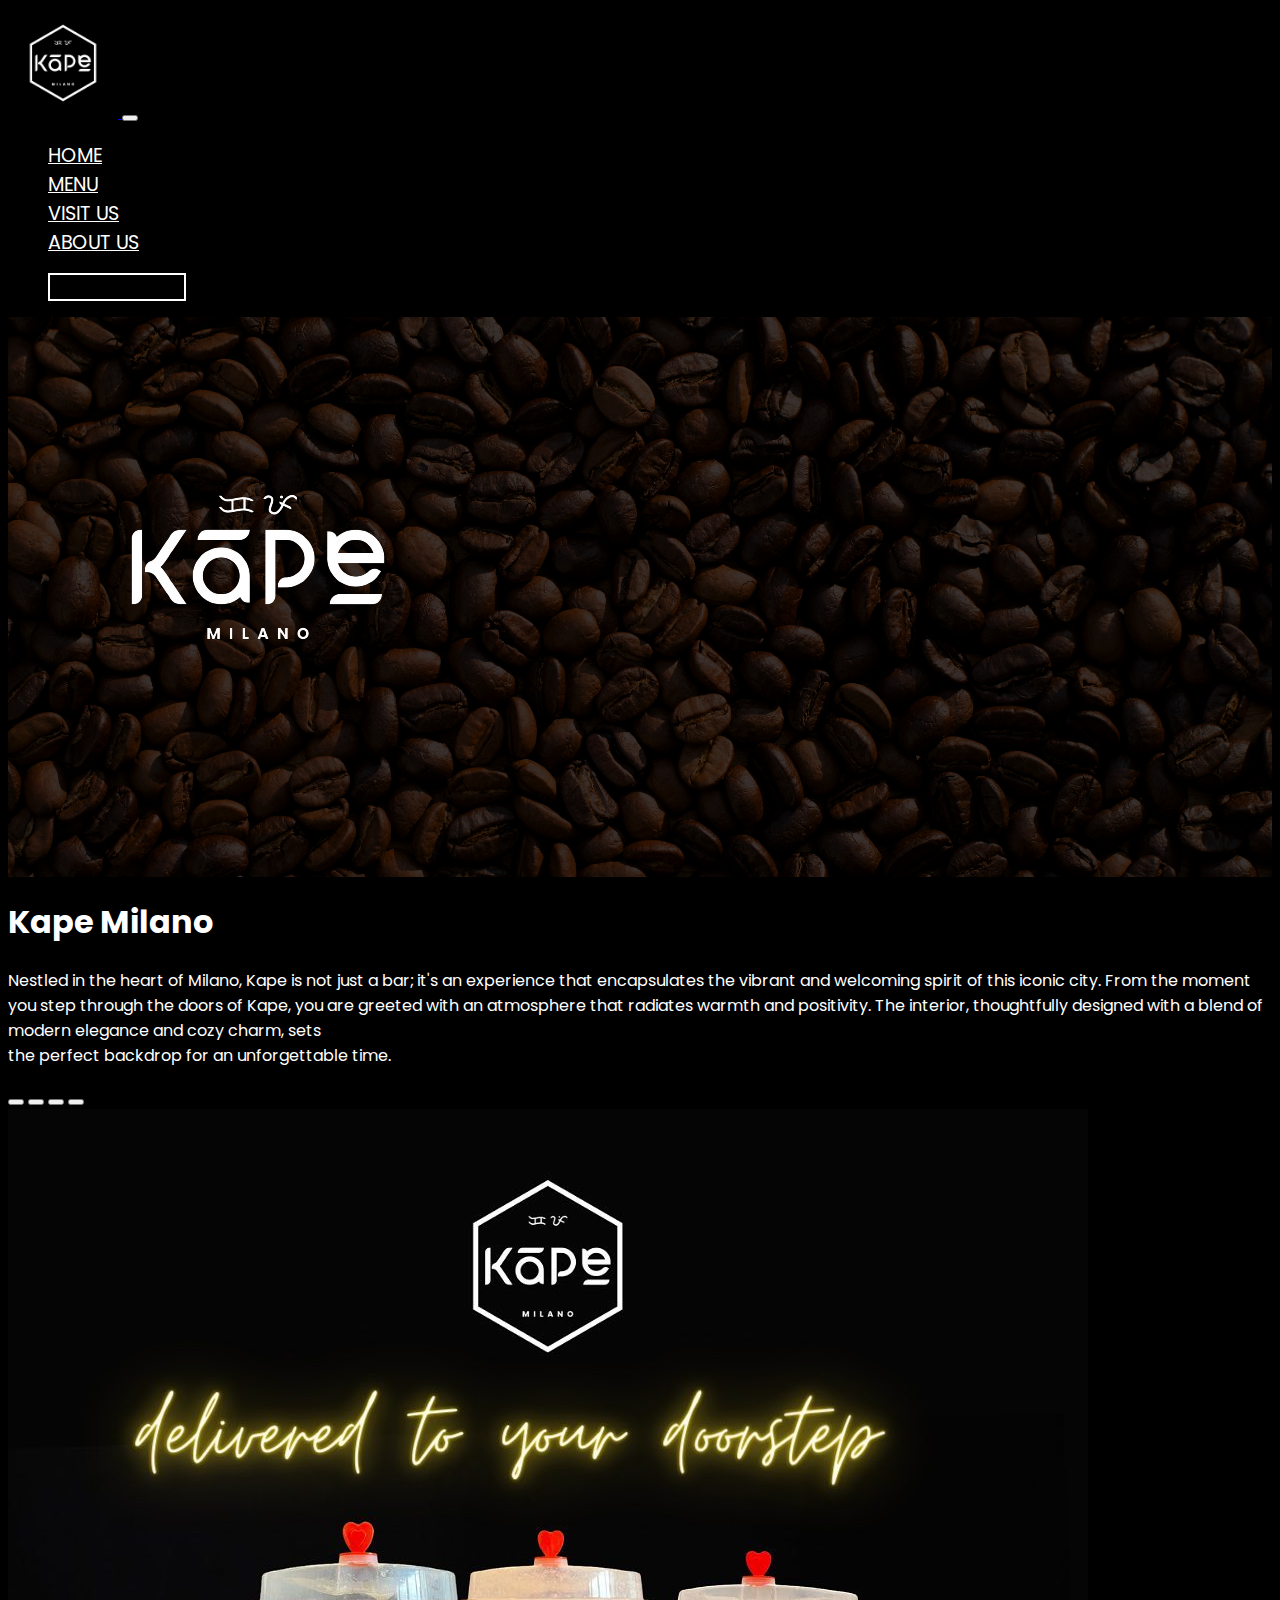
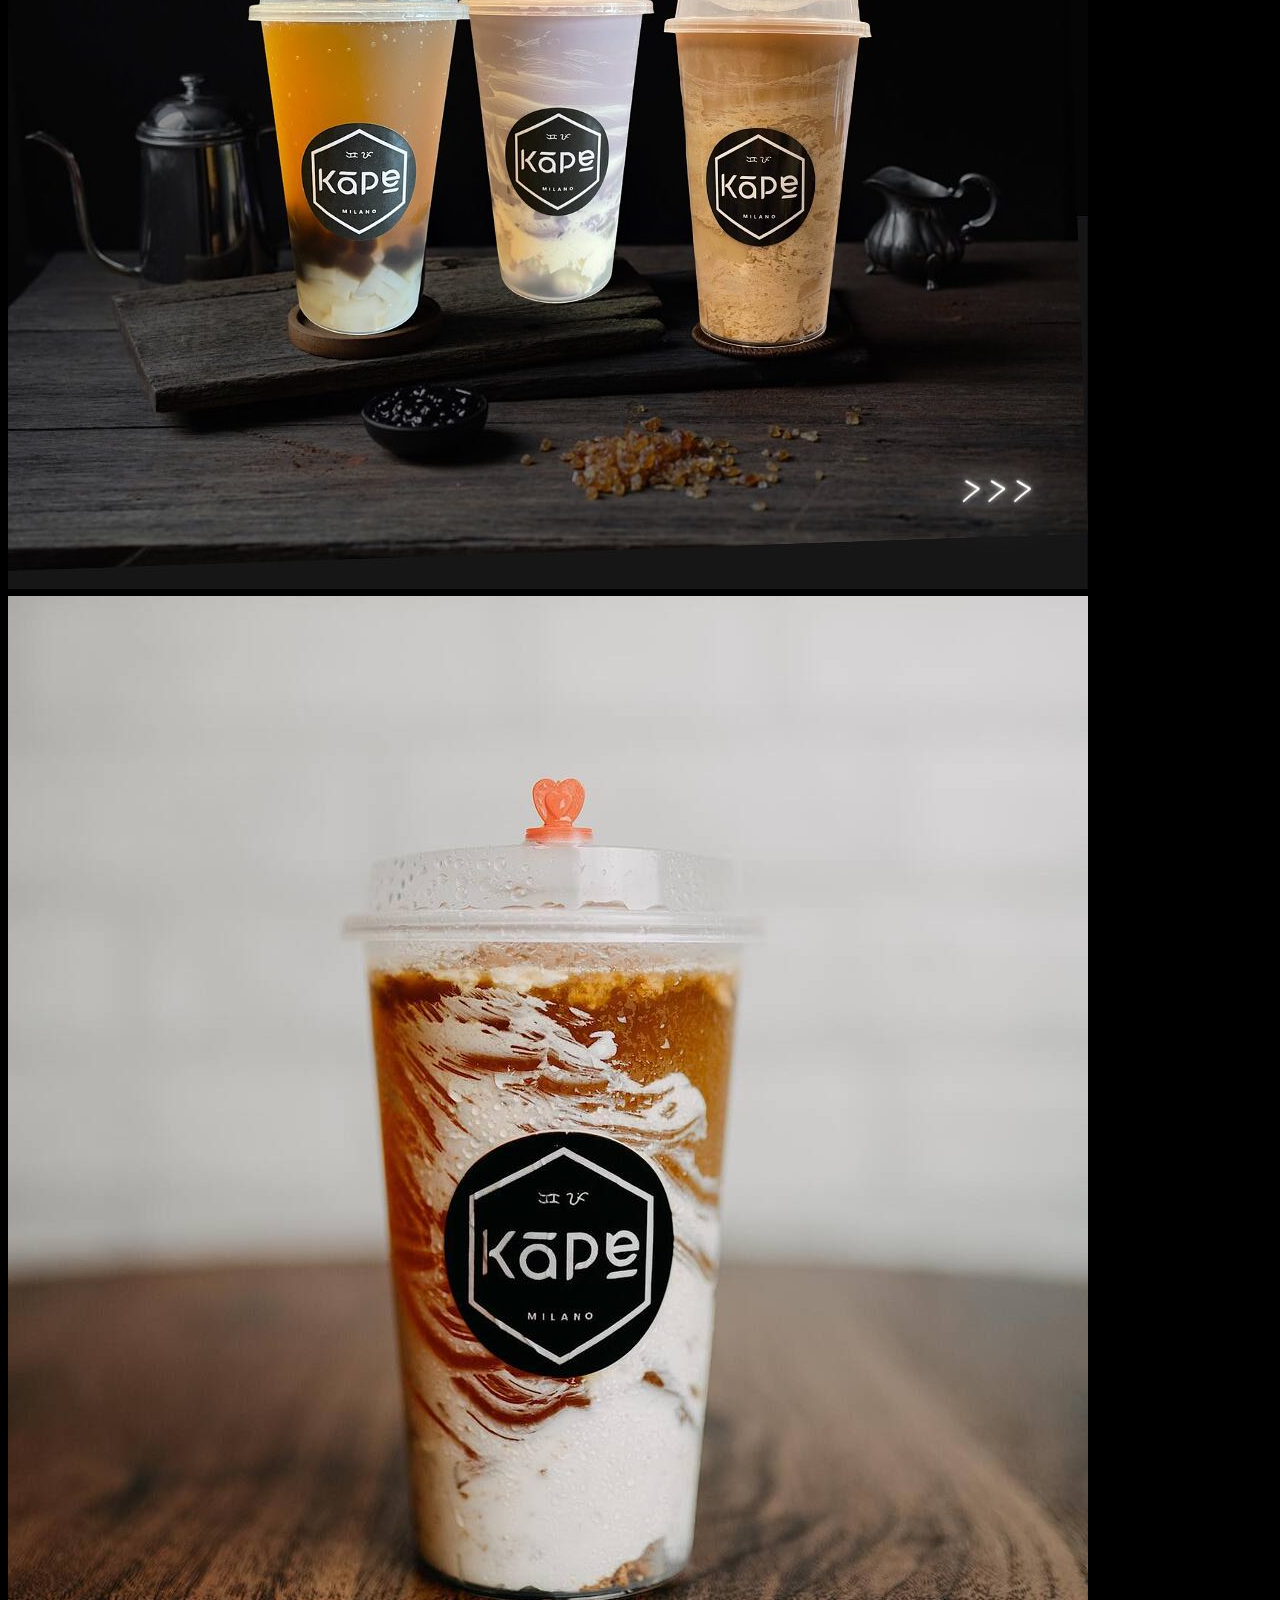
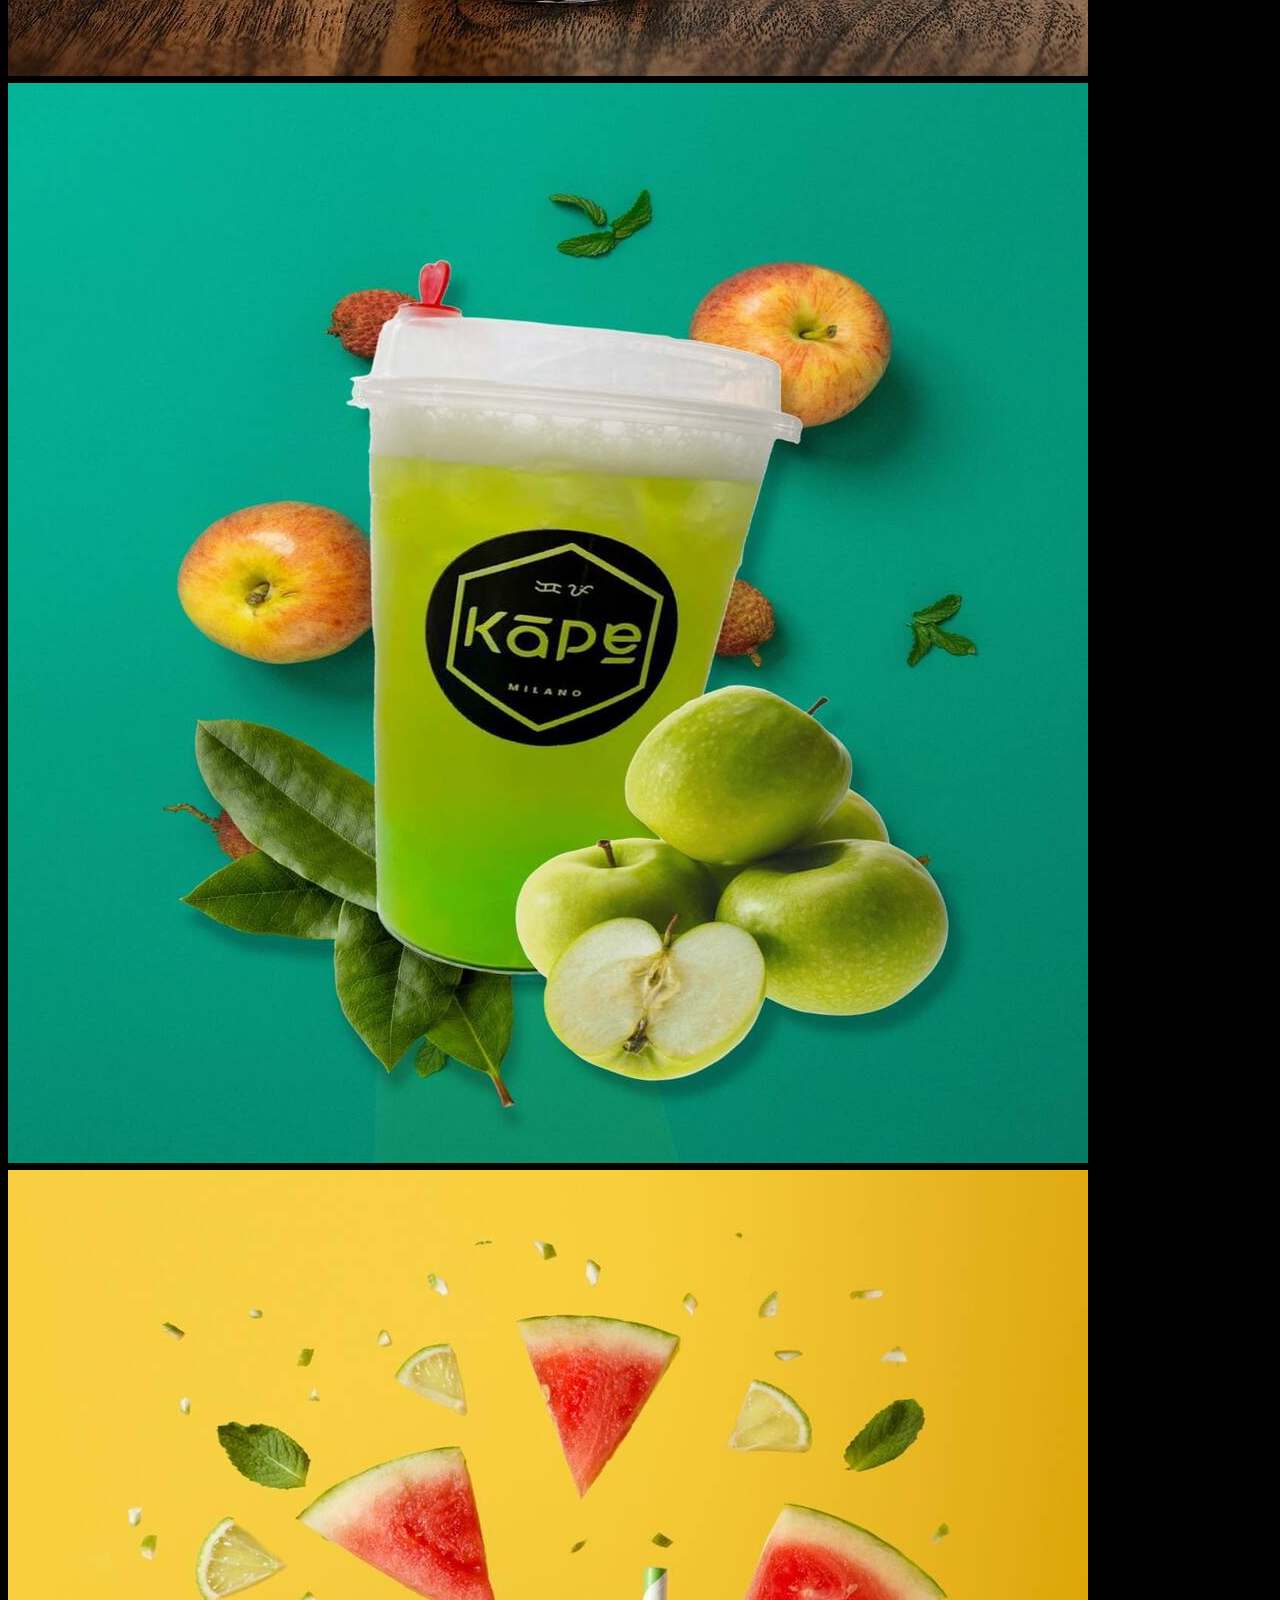
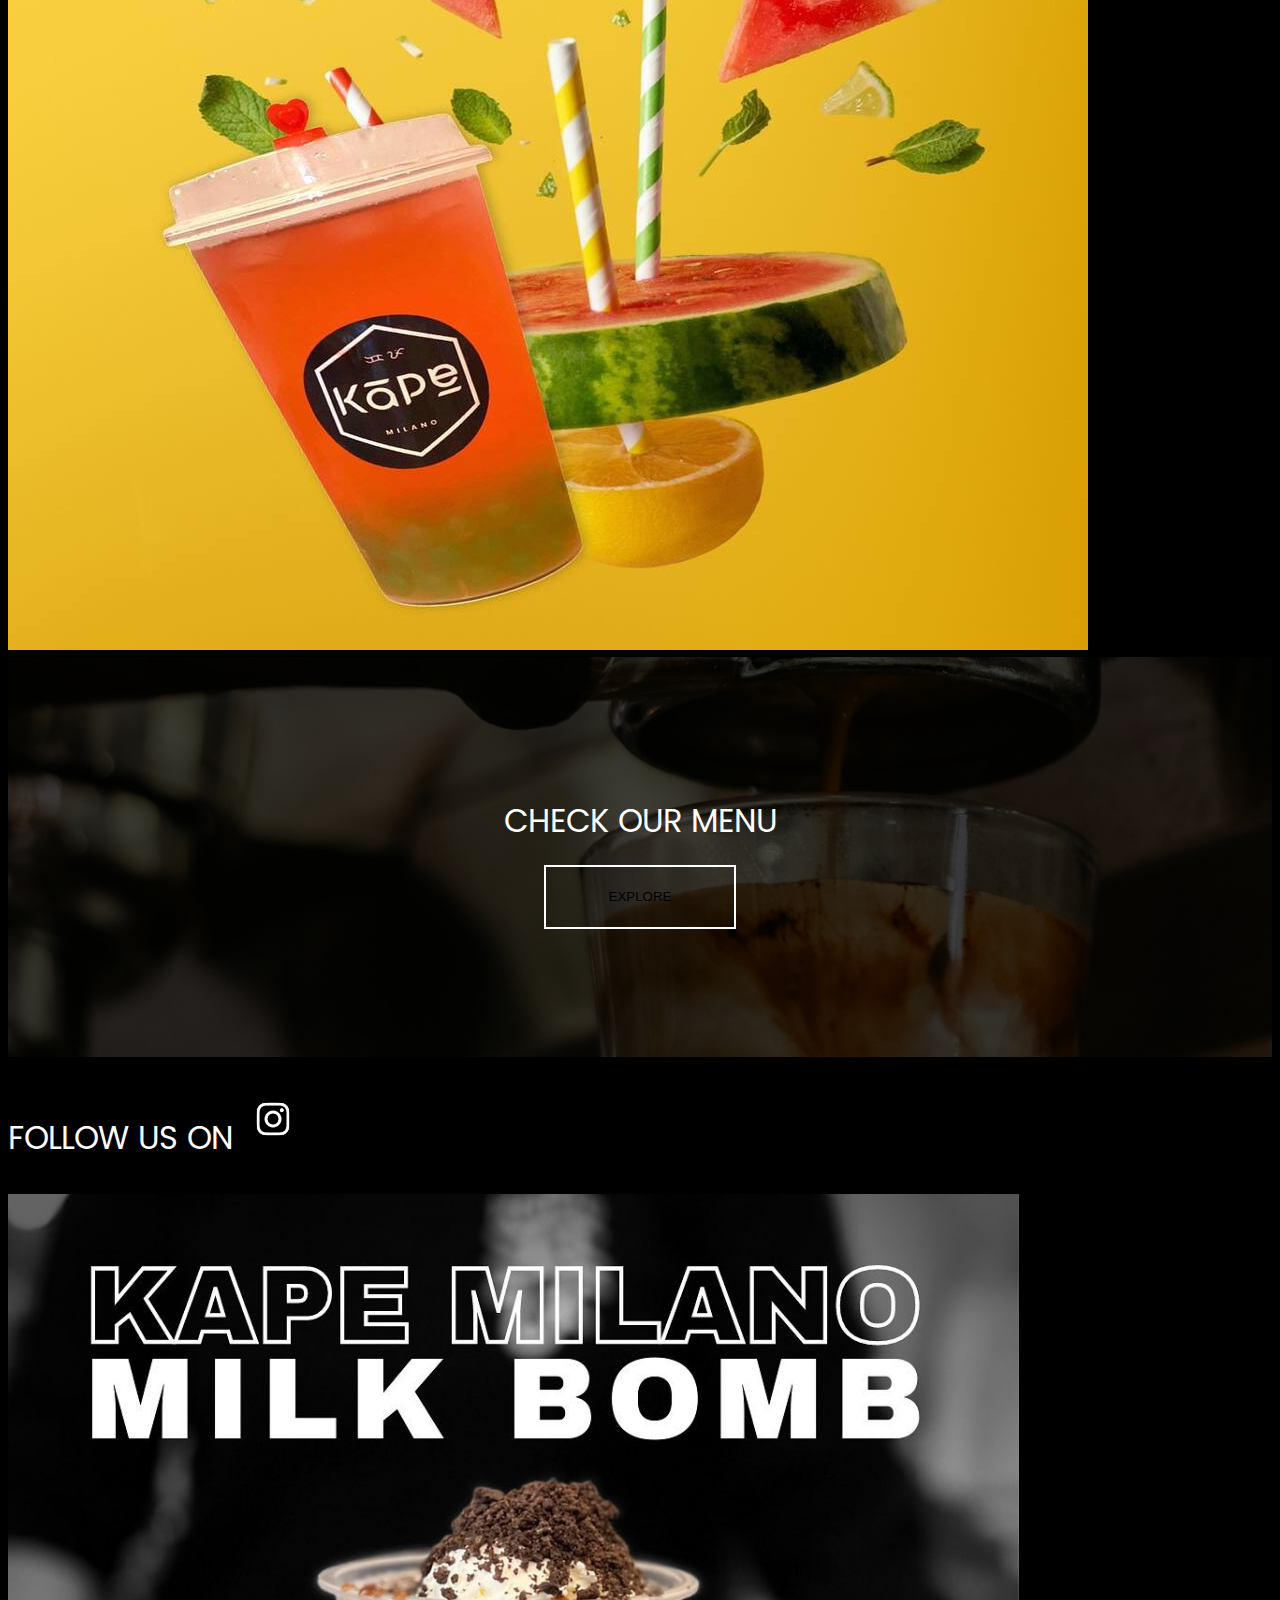
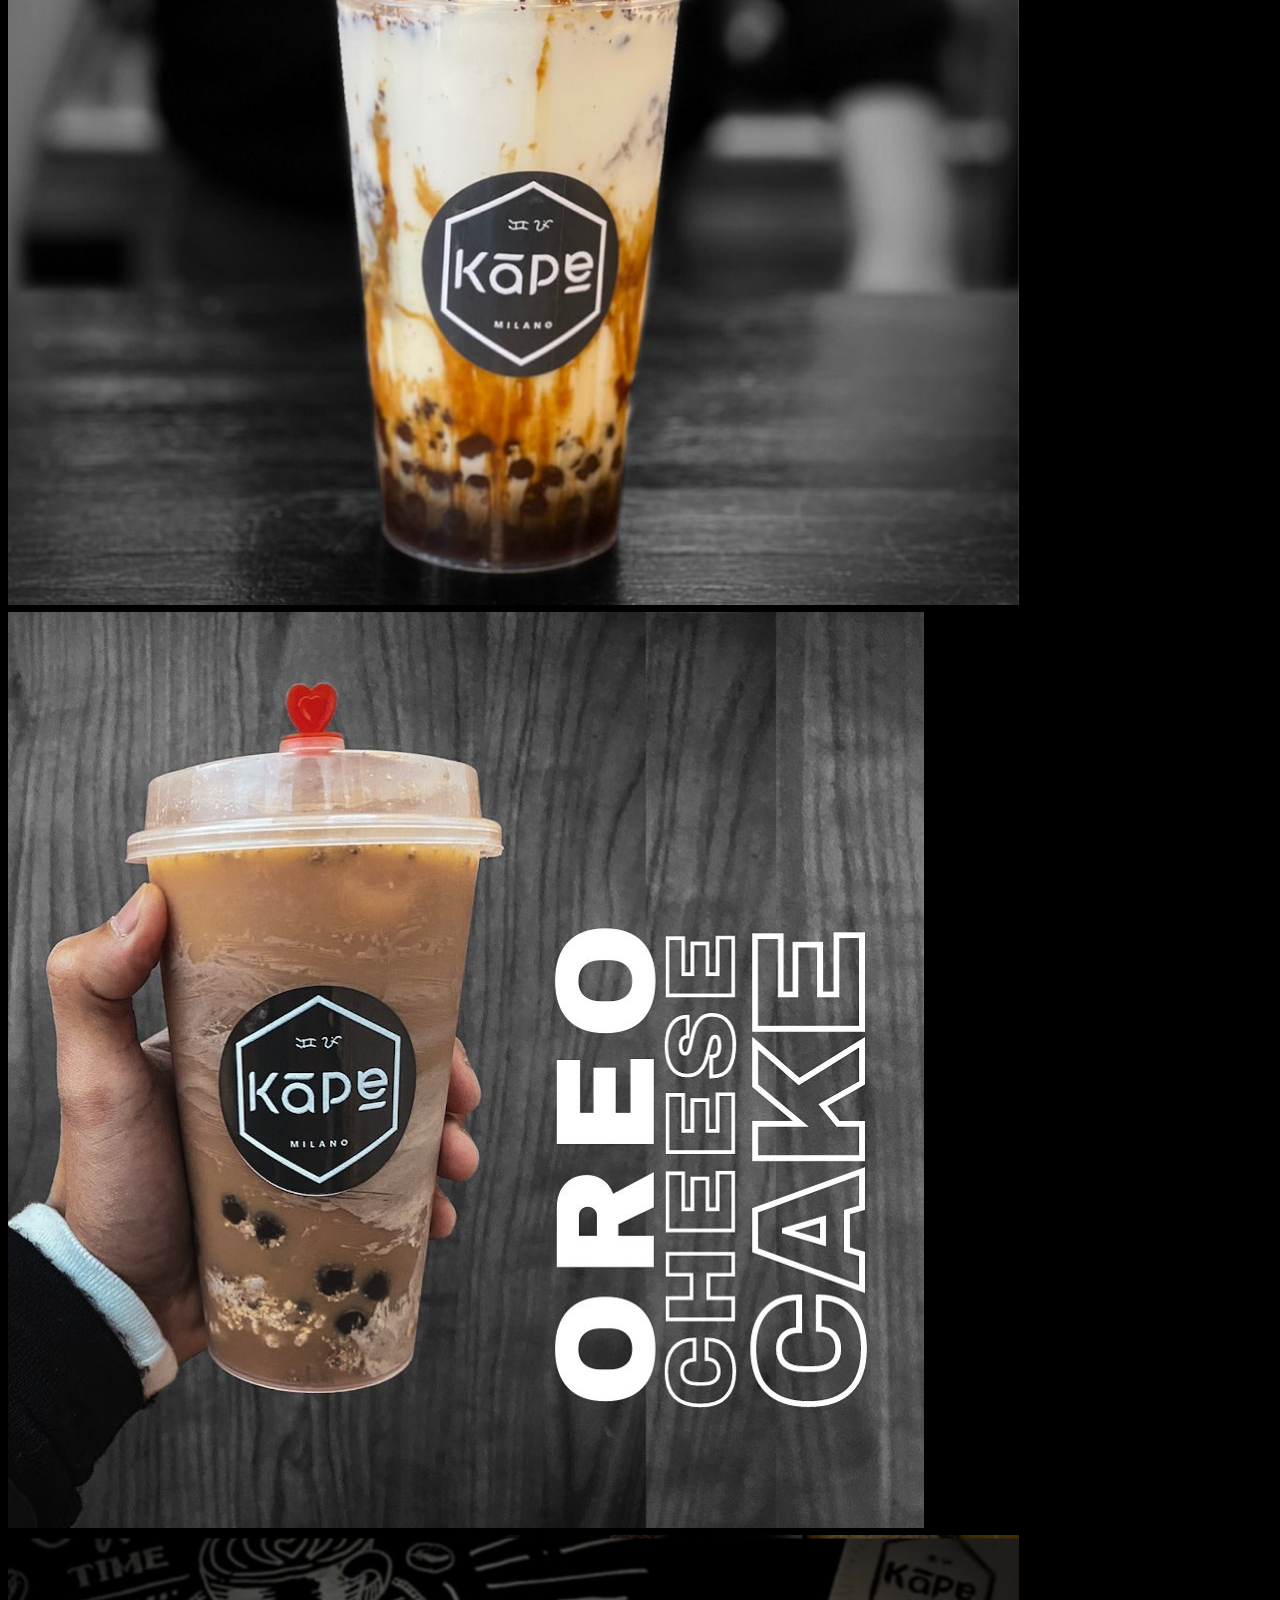
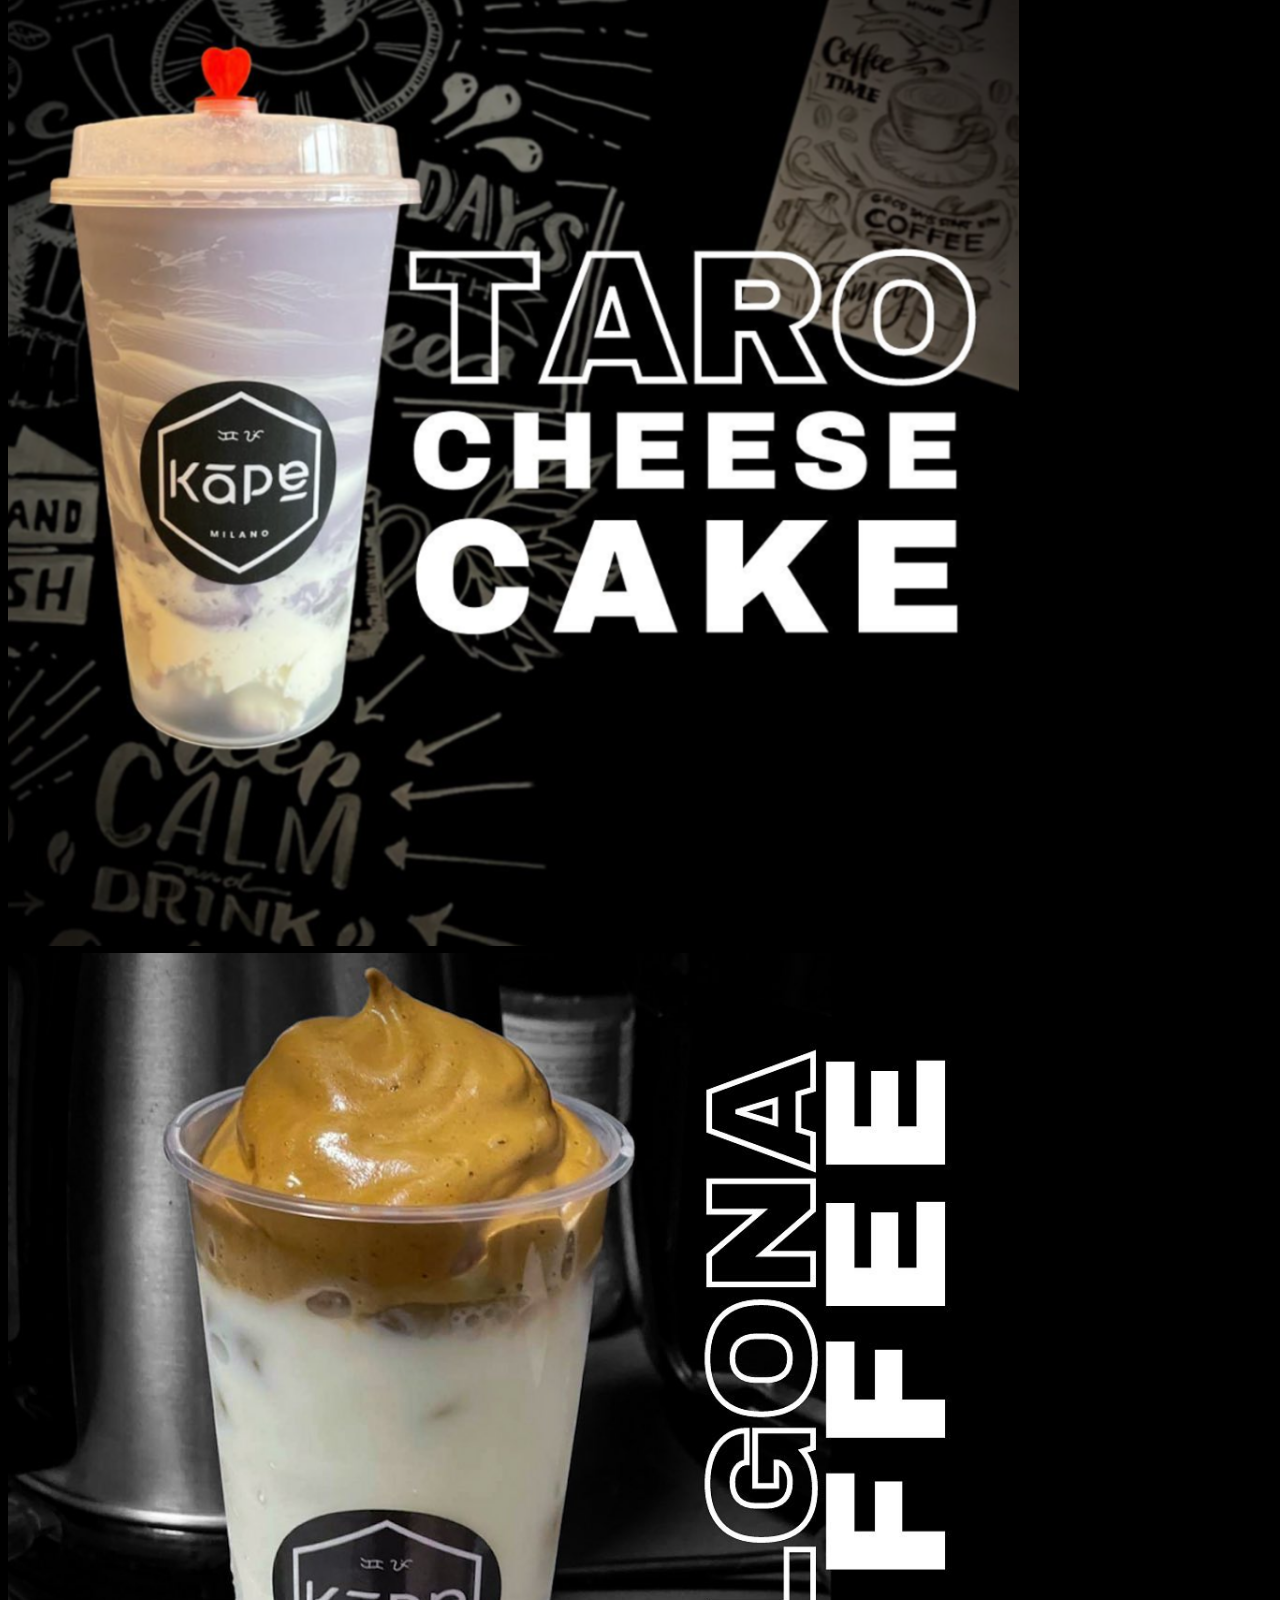
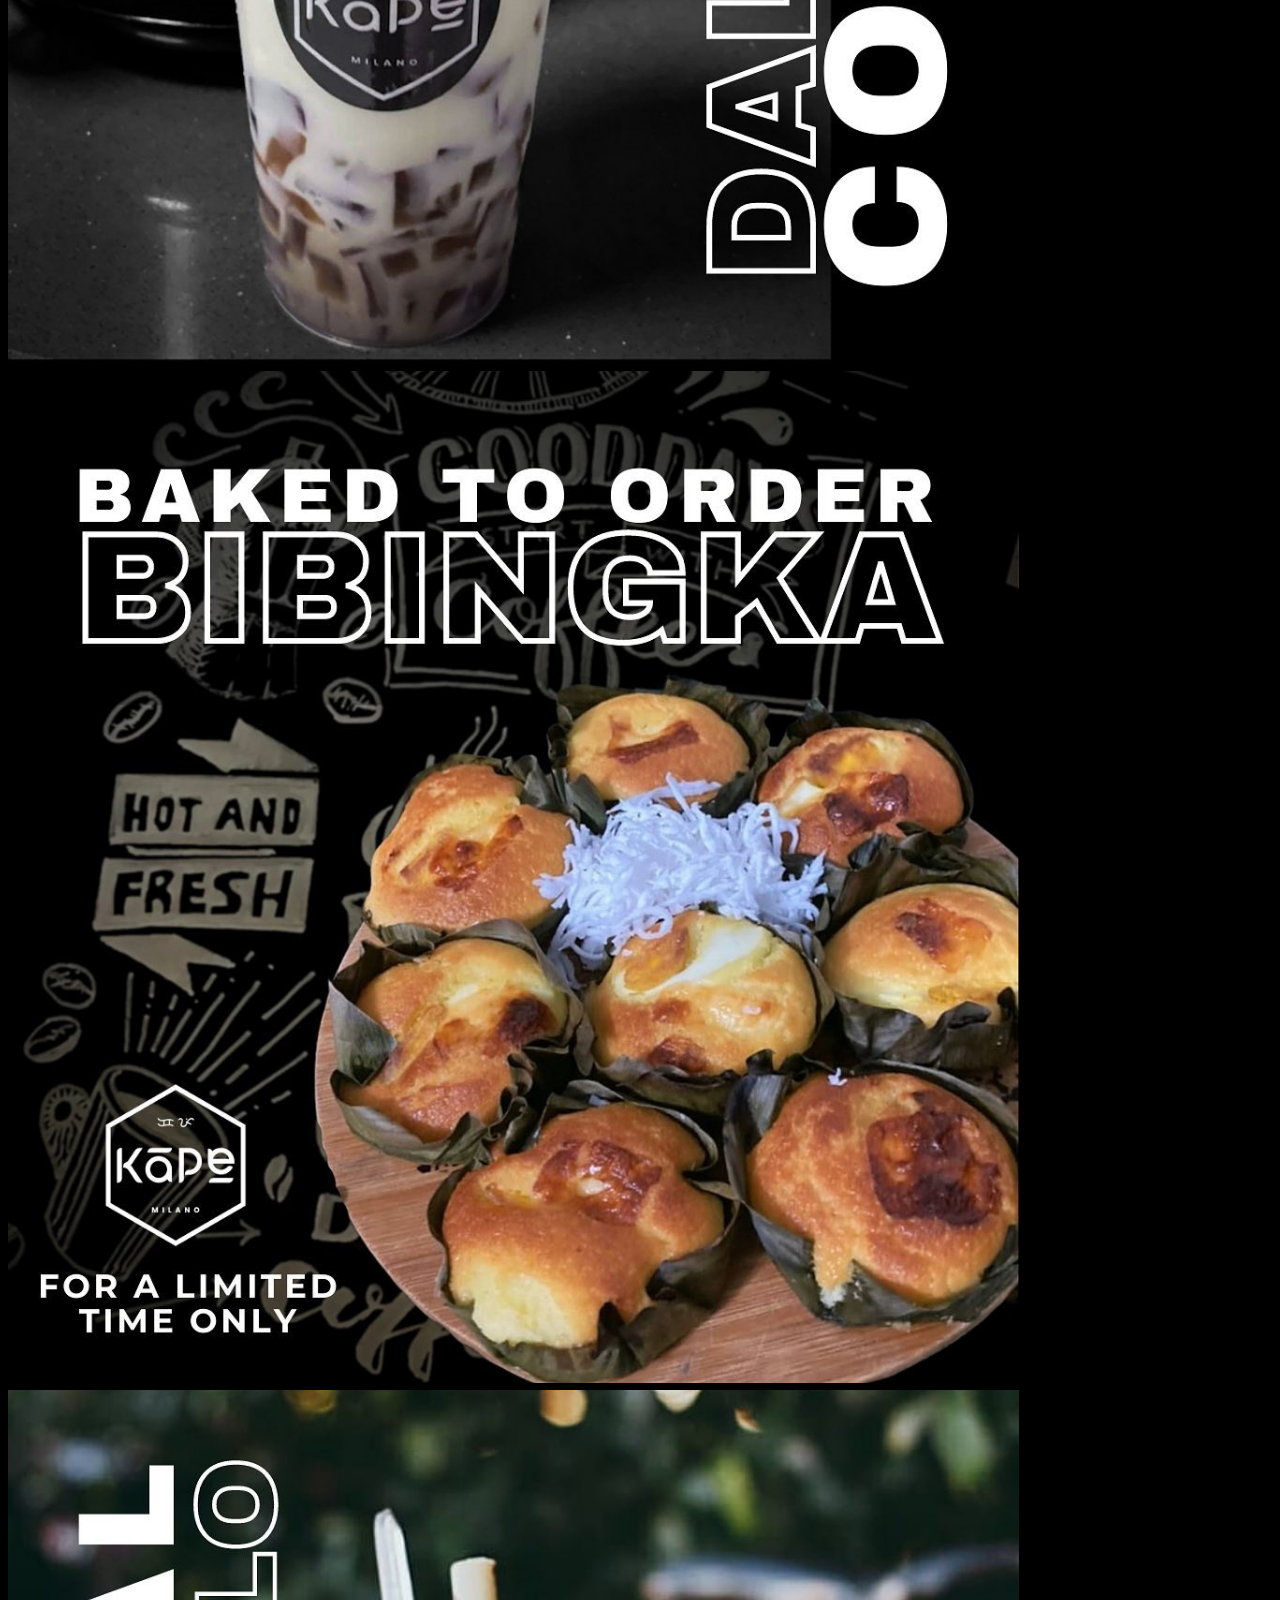
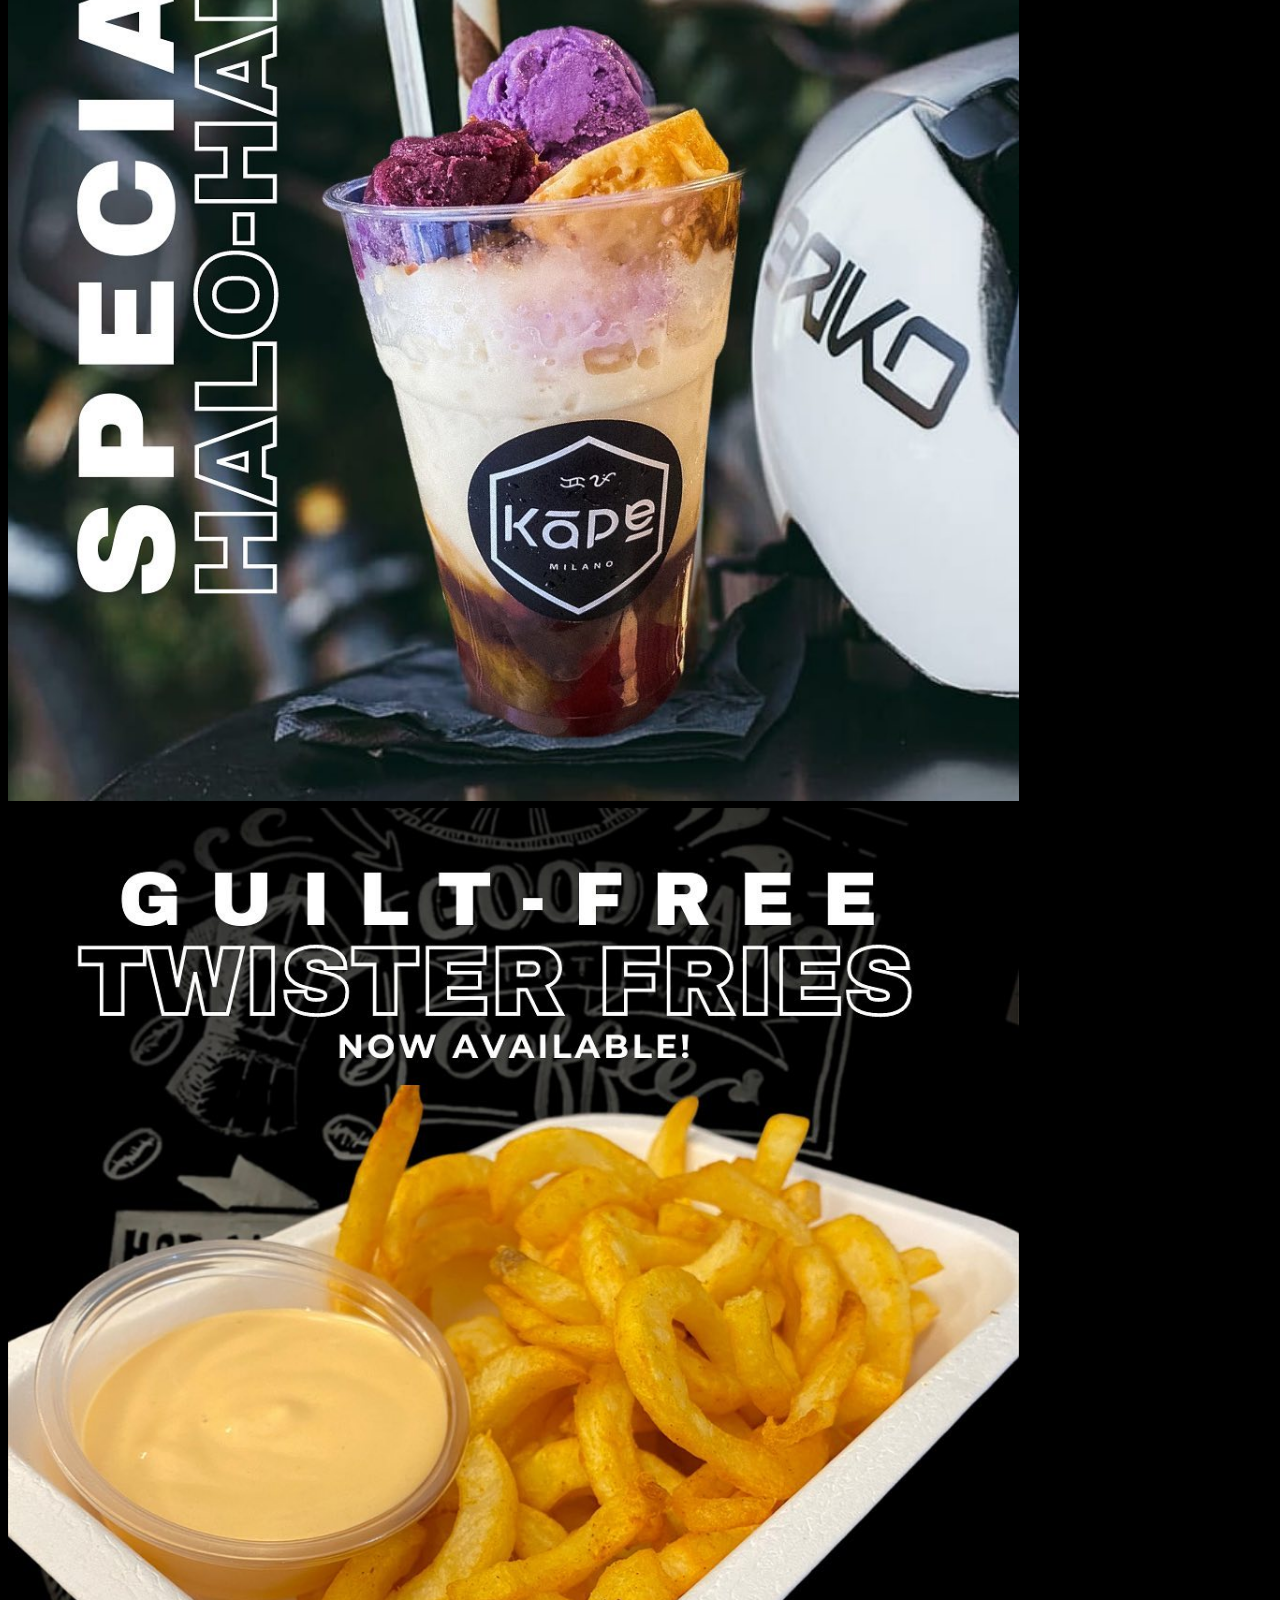
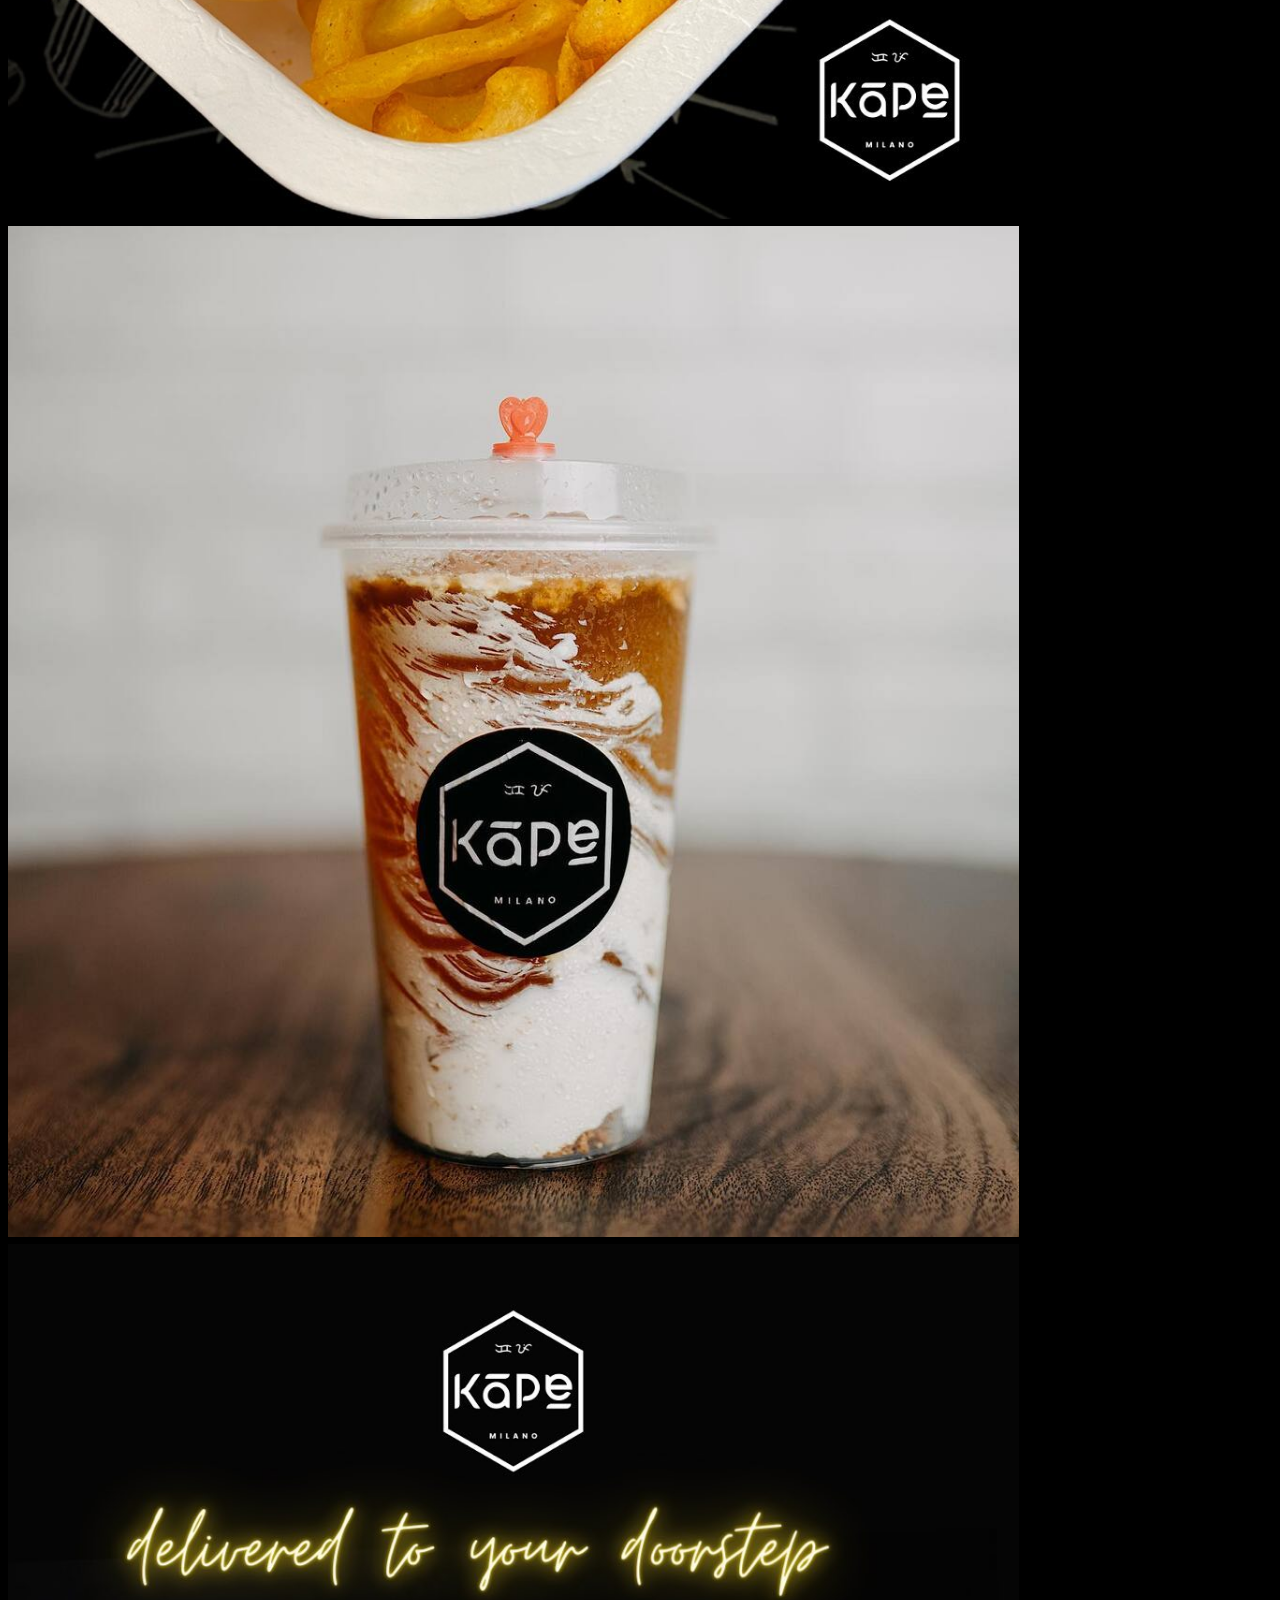
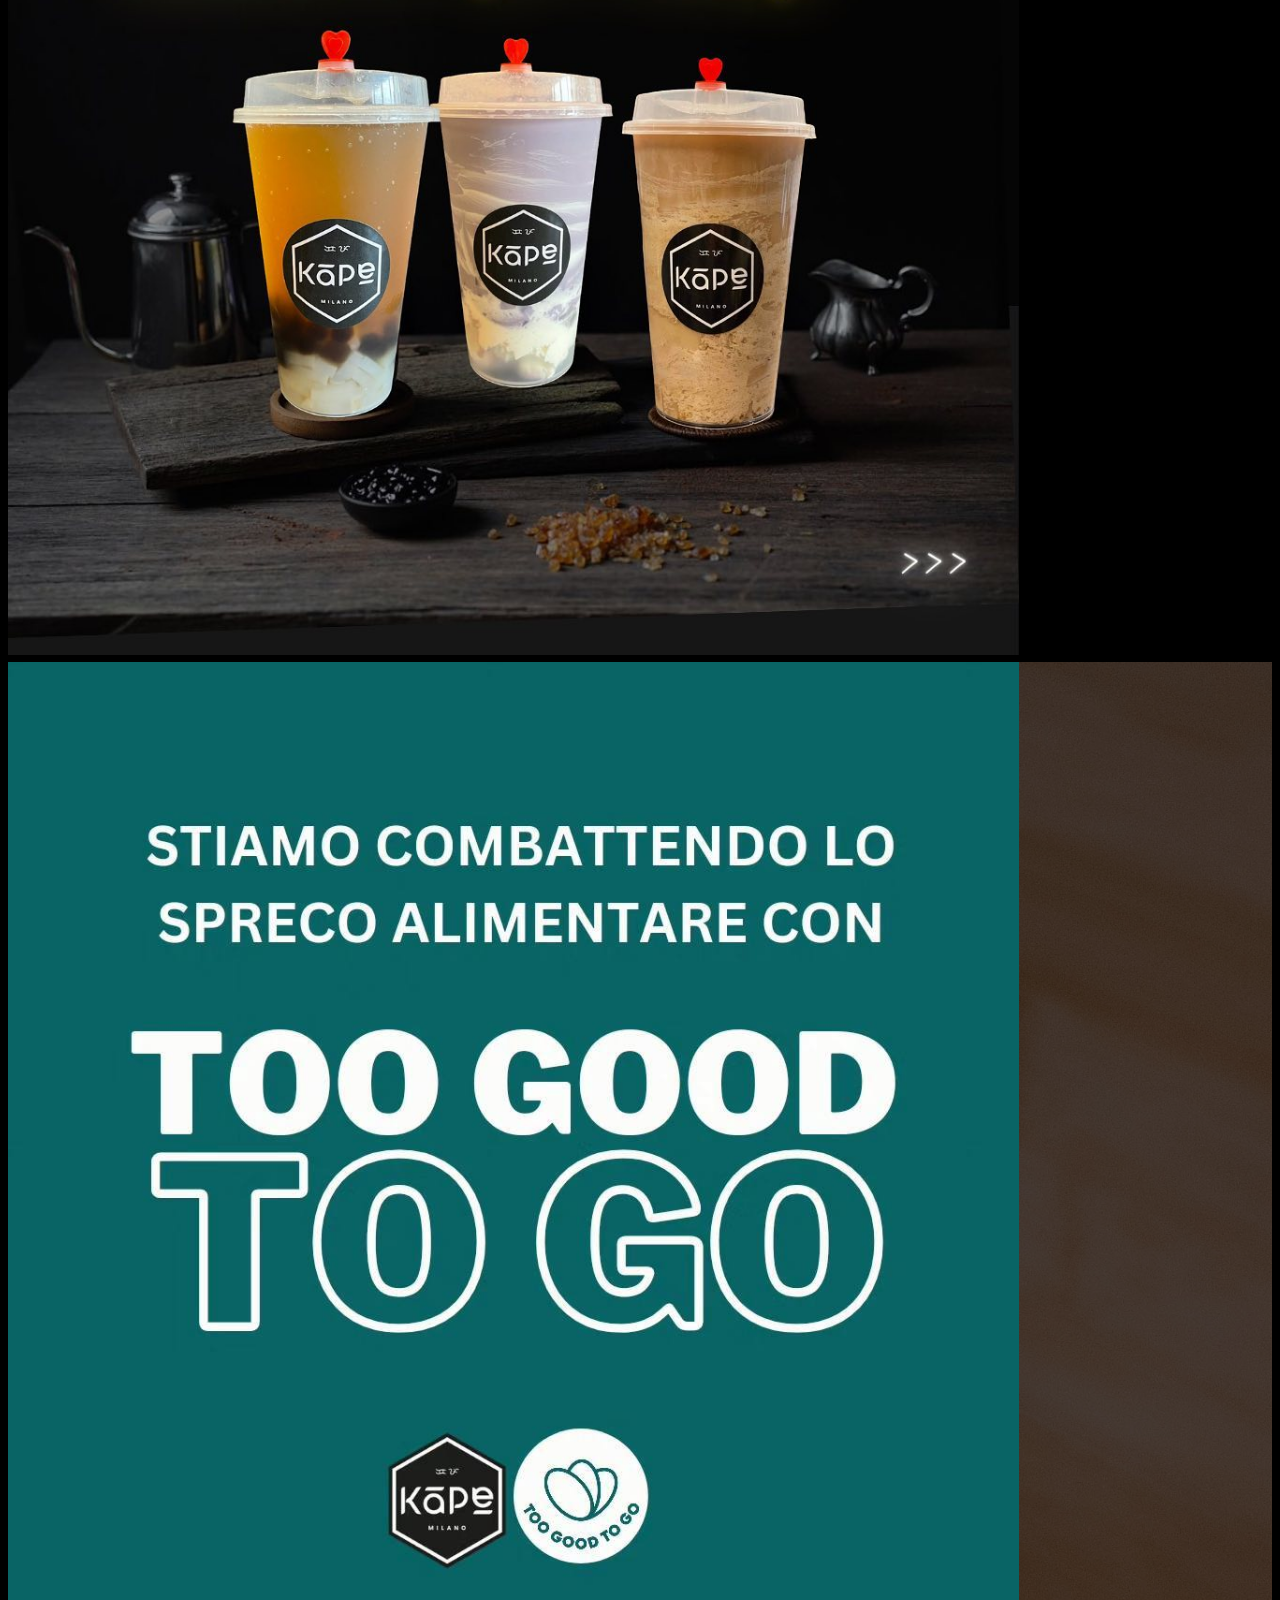
<file: index.html>
<!DOCTYPE html>
<html lang="en">
<head>
    <meta charset="UTF-8">
    <!-- Bootstrap -->
    <link href="https://cdn.jsdelivr.net/npm/bootstrap@5.0.2/dist/css/bootstrap.min.css" rel="stylesheet" integrity="sha384-EVSTQN3/azprG1Anm3QDgpJLIm9Nao0Yz1ztcQTwFspd3yD65VohhpuuCOmLASjC" crossorigin="anonymous">
    <meta name="viewport" content="width=device-width, initial-scale=1, shrink-to-fit=no">
    <link rel="icon" href="assets/img/logo.jpg" type="image/x-icon">
    <!-- Google Font -->
    <link rel="preconnect" href="https://fonts.googleapis.com">
    <link rel="preconnect" href="https://fonts.gstatic.com" crossorigin>
    <link href="https://fonts.googleapis.com/css2?family=Poppins:ital,wght@0,100;0,200;0,300;0,400;0,500;0,600;0,700;0,800;0,900;1,100;1,200;1,300;1,400;1,500;1,600;1,700;1,800;1,900&display=swap" rel="stylesheet">  
    <link rel="stylesheet" href="css/styles.css">
    <script src="js/script.js"></script>
    <title>KAPE</title>
</head>
<body>
    <!-- Header Section 1 -->
    <header class="header-home">
        <!-- Navbar-->
        <div id="navbar-placeholder"></div>
        <!-- Hero Section -->
        <section class="hero">
            <div class="d-flex flex-column justify-content-center align-items-center text-center color-text">
                <img src="assets/img/image-removebg-preview.png" class="img-fluid mb-3">
            </div>
        </section>
    </header>

    <!-- Carousel -->
    <div class="container-fluid py-5" style="background-color: black;">
        <div class="container">
            <div class="row align-items-center justify-content-center">
                <!-- Left column -->
                <div class="col-12 col-lg-6 text-center color-text text-lg-start d-flex flex-column align-items-center align-items-lg-start">
                    <h1 class="display-4 fw-bold"> Kape Milano </h1>
                    <p>Nestled in the heart of Milano, Kape is not just a bar; it's an experience that encapsulates the vibrant and welcoming spirit of this iconic city. From the moment you step through the doors of Kape, you are greeted with an atmosphere that radiates warmth and positivity. The interior, thoughtfully designed with a blend of modern elegance and cozy charm, sets <br> the perfect backdrop for an unforgettable time.</p>
                </div>
                <!-- Right column -->
                <div class="col-12 col-lg-6 mt-4 mt-lg-0">
                    <div id="carouselExampleIndicators" class="carousel slide" data-bs-ride="carousel">
                        <div class="carousel-indicators">
                            <button type="button" data-bs-target="#carouselExampleIndicators" data-bs-slide-to="0" class="active" aria-current="true" aria-label="Slide 1"></button>
                            <button type="button" data-bs-target="#carouselExampleIndicators" data-bs-slide-to="1" aria-label="Slide 2"></button>
                            <button type="button" data-bs-target="#carouselExampleIndicators" data-bs-slide-to="2" aria-label="Slide 3"></button>
                            <button type="button" data-bs-target="#carouselExampleIndicators" data-bs-slide-to="3" aria-label="Slide 4"></button>
                          </div>
                        <div class="carousel-inner">
                            <div class="carousel-item active" data-bs-interval="2200">
                                <img src="assets/img/3bbtea.jpg" class="d-block w-100" alt="...">
                            </div>
                            <div class="carousel-item" data-bs-interval="2200">
                                <img src="assets/img/bbtea.jpg" class="d-block w-100" alt="...">
                            </div>
                            <div class="carousel-item" data-bs-interval="2200">
                                <img src="assets/img/fruitbtea.jpg" class="d-block w-100" alt="...">
                            </div>
                            <div class="carousel-item" data-bs-interval="2200">
                                <img src="assets/img/watermelonbbtea.jpg" class="d-block w-100" alt="...">
                            </div>
                        </div>
                    </div>
                </div>
            </div>
        </div>
    </div>

    <!-- Header Section 2 -->
    <section class="hero-two">
        <div class="container">
            <div class="content">
                <p class="text-center font-weight-bold" style="color: white; font-size: 2rem;">CHECK OUR MENU</p>
                <button onclick="goToMenu()" class="btn btn-primary hero2-btn"> EXPLORE </button>
            </div>
        </div>
    </section>

    <!-- Follow Us -->
    <section>
        <div class="container-fluid ctr-follow-us mb-5 py-5" >
            <p class="text-center font-weight-bold" style="color: white; font-size: 2rem;"> FOLLOW US ON<img width="80rem" src="assets/img/instagram.png"> </p>
            <div class="row justify-content-center" >
                <div class="col-md-3 mb-3 d-flex justify-content-center align-items-center">
                    <img src="assets/img/milkbomb.jpg" class="img-fluid small-device-image" alt="Image 1">
                </div>
                <div class="col-md-3 mb-3 d-flex justify-content-center align-items-center">
                    <img src="assets/img/oreo.jpg" class="img-fluid small-device-image" alt="Image 2">
                </div>
                <div class="col-md-3 mb-3 d-flex justify-content-center align-items-center">
                    <img src="assets/img/taro.png" class="img-fluid small-device-image" alt="Image 3">
                </div>
            </div>
            <div class="row justify-content-center">
                <div class="col-md-3 mb-3 d-flex justify-content-center align-items-center">
                    <img src="assets/img/dalgona.jpg" class="img-fluid small-device-image" alt="Image 4">
                </div>
                <div class="col-md-3 mb-3 d-flex justify-content-center align-items-center">
                    <img src="assets/img/bibingka.jpg" class="img-fluid small-device-image" alt="Image 5">
                </div>
                <div class="col-md-3 mb-3 d-flex justify-content-center align-items-center">
                    <img src="assets/img/halohalo.jpg" class="img-fluid small-device-image" alt="Image 6">
                </div>
            </div>
            <div class="row justify-content-center">
                <div class="col-md-3 mb-3 d-flex justify-content-center align-items-center">
                    <img src="assets/img/fries.jpg" class="img-fluid small-device-image" alt="Image 7">
                </div>
                <div class="col-md-3 mb-3 d-flex justify-content-center align-items-center">
                    <img src="assets/img/bbtea.jpg" class="img-fluid small-device-image" alt="Image 8">
                </div>
                <div class="col-md-3 mb-3 d-flex justify-content-center align-items-center">
                    <img src="assets/img/3bbtea.jpg" class="img-fluid small-device-image" alt="Image 9">
                </div>
            </div>
        </div>
    </section>

     <!-- Hero Section 3 -->
     <section class="hero-three ">
        <div class="container">
            <div class="row justify-content-center py-5">
                <div class="col-md-3 mt-3 mb-3 d-flex justify-content-center align-items-center d-flex justify-content-center align-items-center">
                    <img src="assets/img/toogoodtogo.jpg" class="img-fluid small-device-image" alt="Image 1">
                </div>
                <div class="col-md-3 mt-3 mb-3 d-flex justify-content-center align-items-center">
                    <img src="assets/img/justeat.jpg" class="img-fluid small-device-image" alt="Image 2">
                </div>
            </div>
        </div>
    </section>


    <!-- Footer -->
    <div id="footer-placeholder">
  
    <!-- Bootstrap Script -->
    <script src="https://cdn.jsdelivr.net/npm/bootstrap@5.0.2/dist/js/bootstrap.bundle.min.js" integrity="sha384-MrcW6ZMFYlzcLA8Nl+NtUVF0sA7MsXsP1UyJoMp4YLEuNSfAP+JcXn/tWtIaxVXM" crossorigin="anonymous"></script>
</body>
</html>
</file>
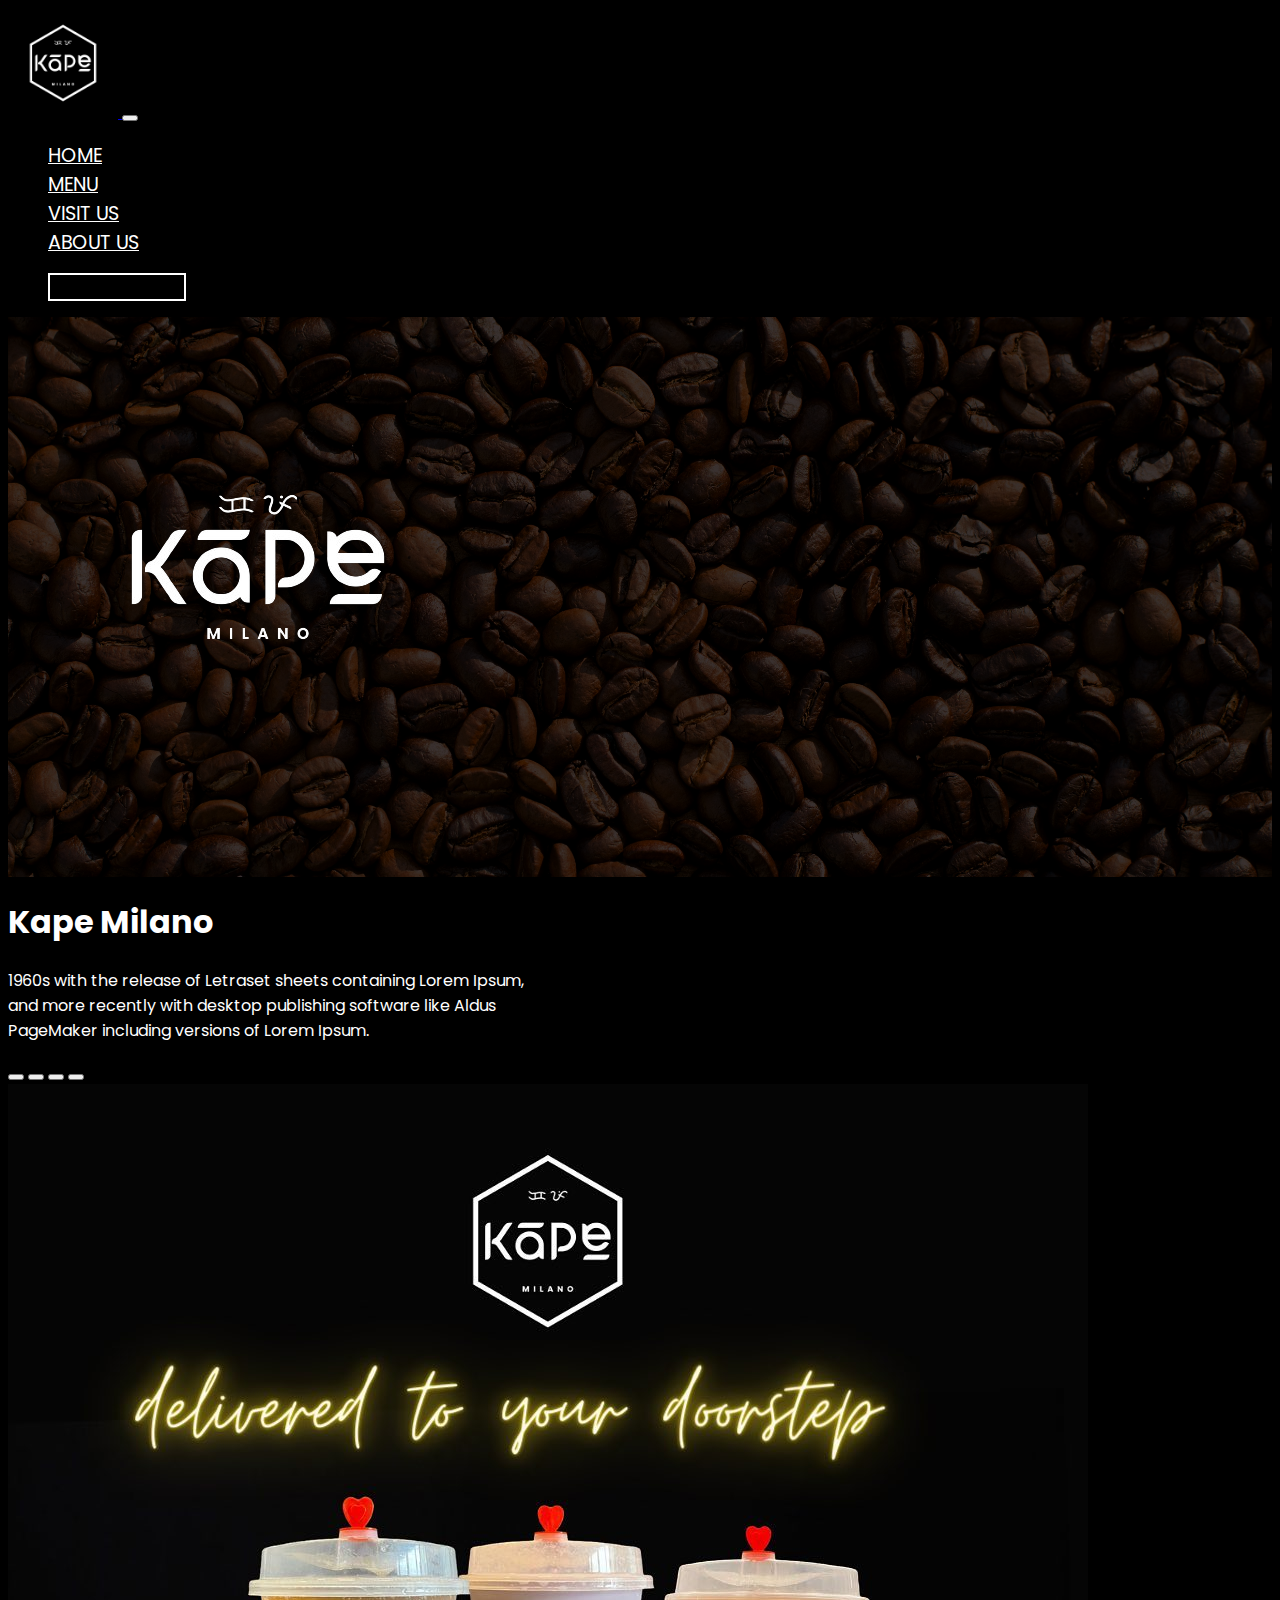
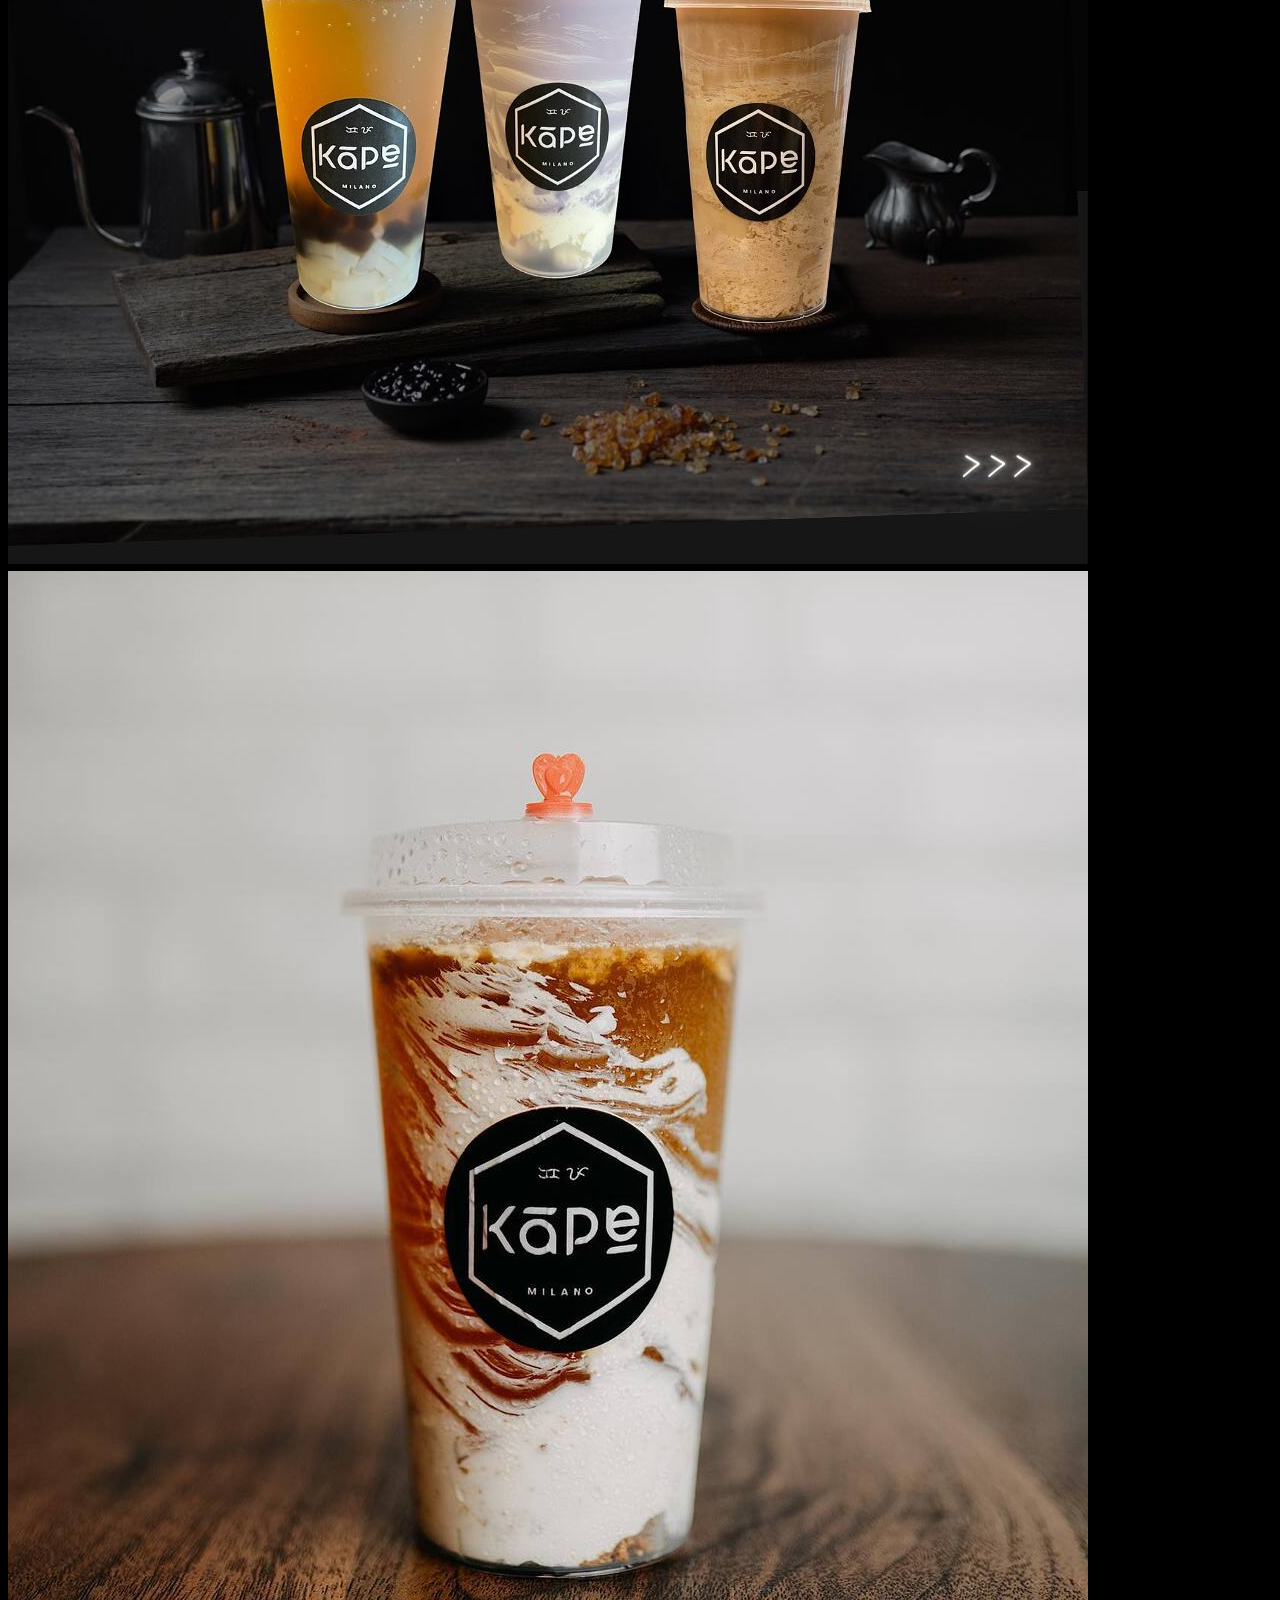
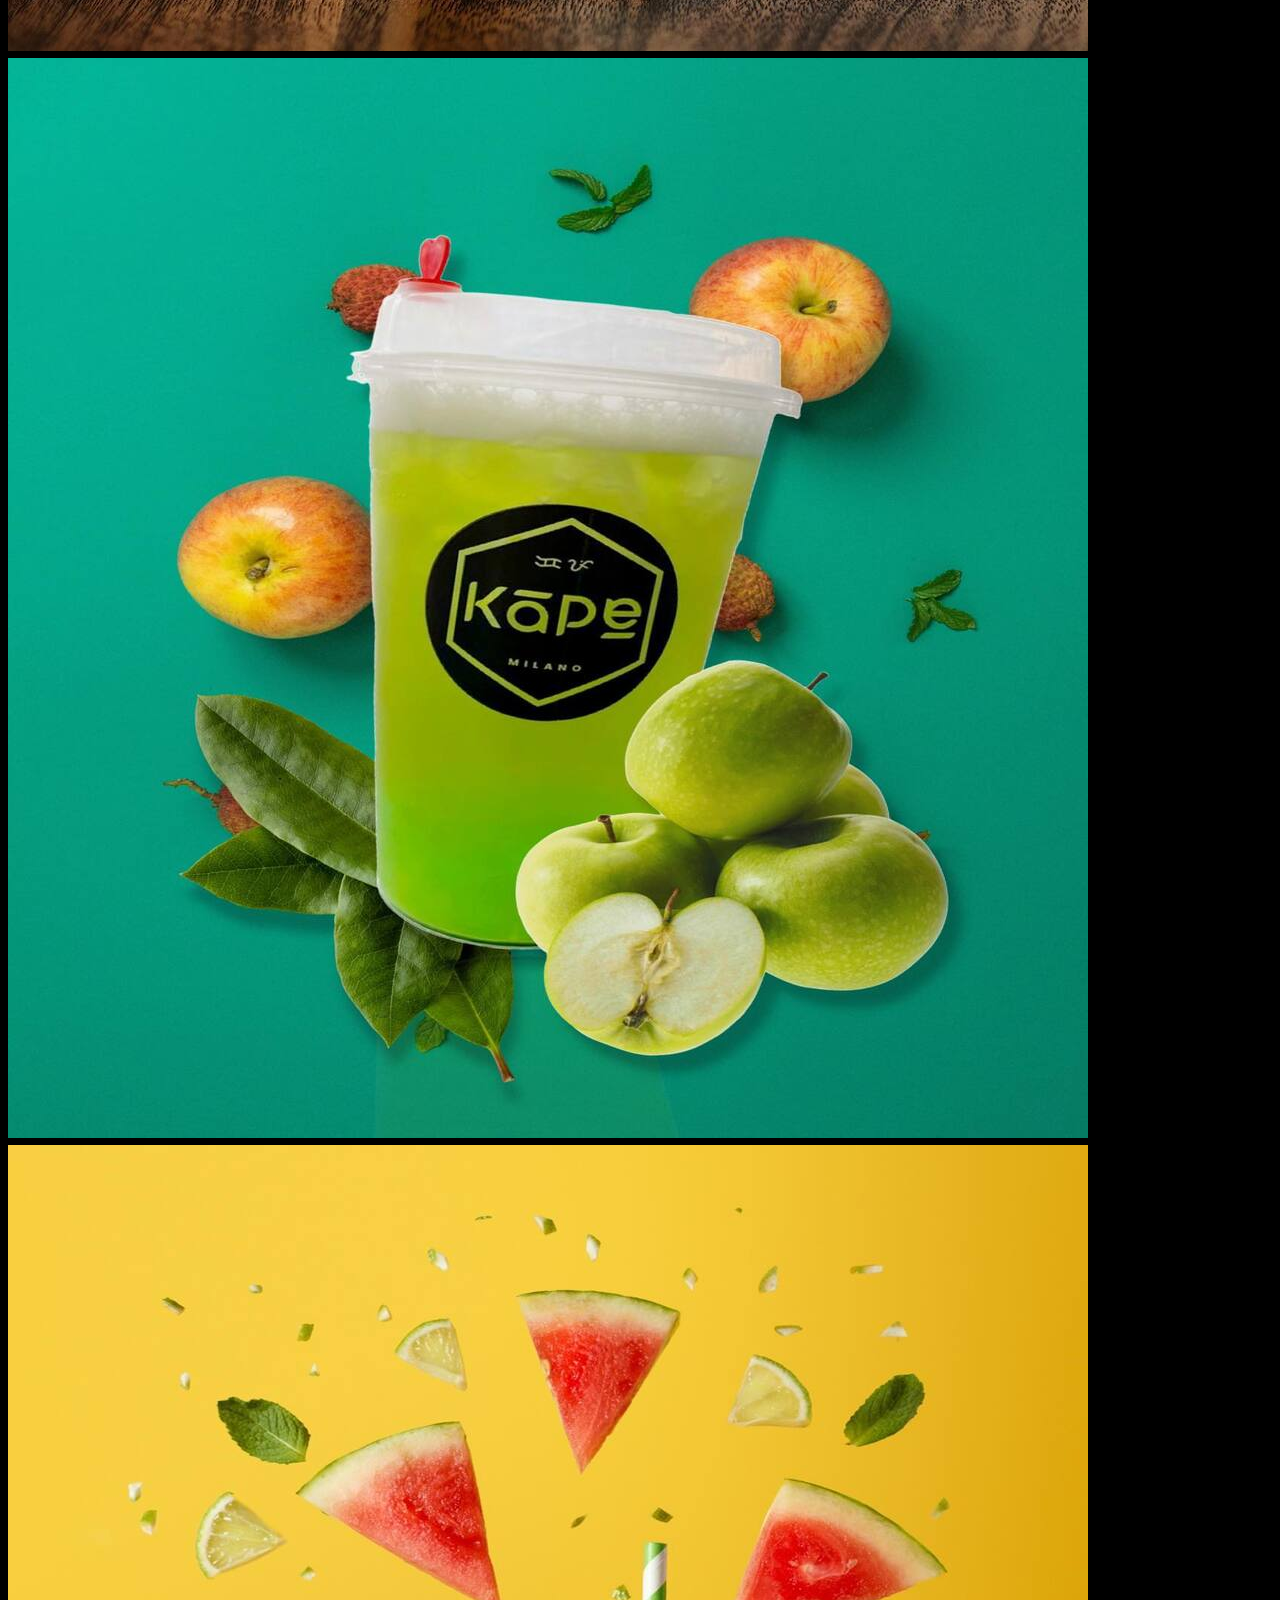
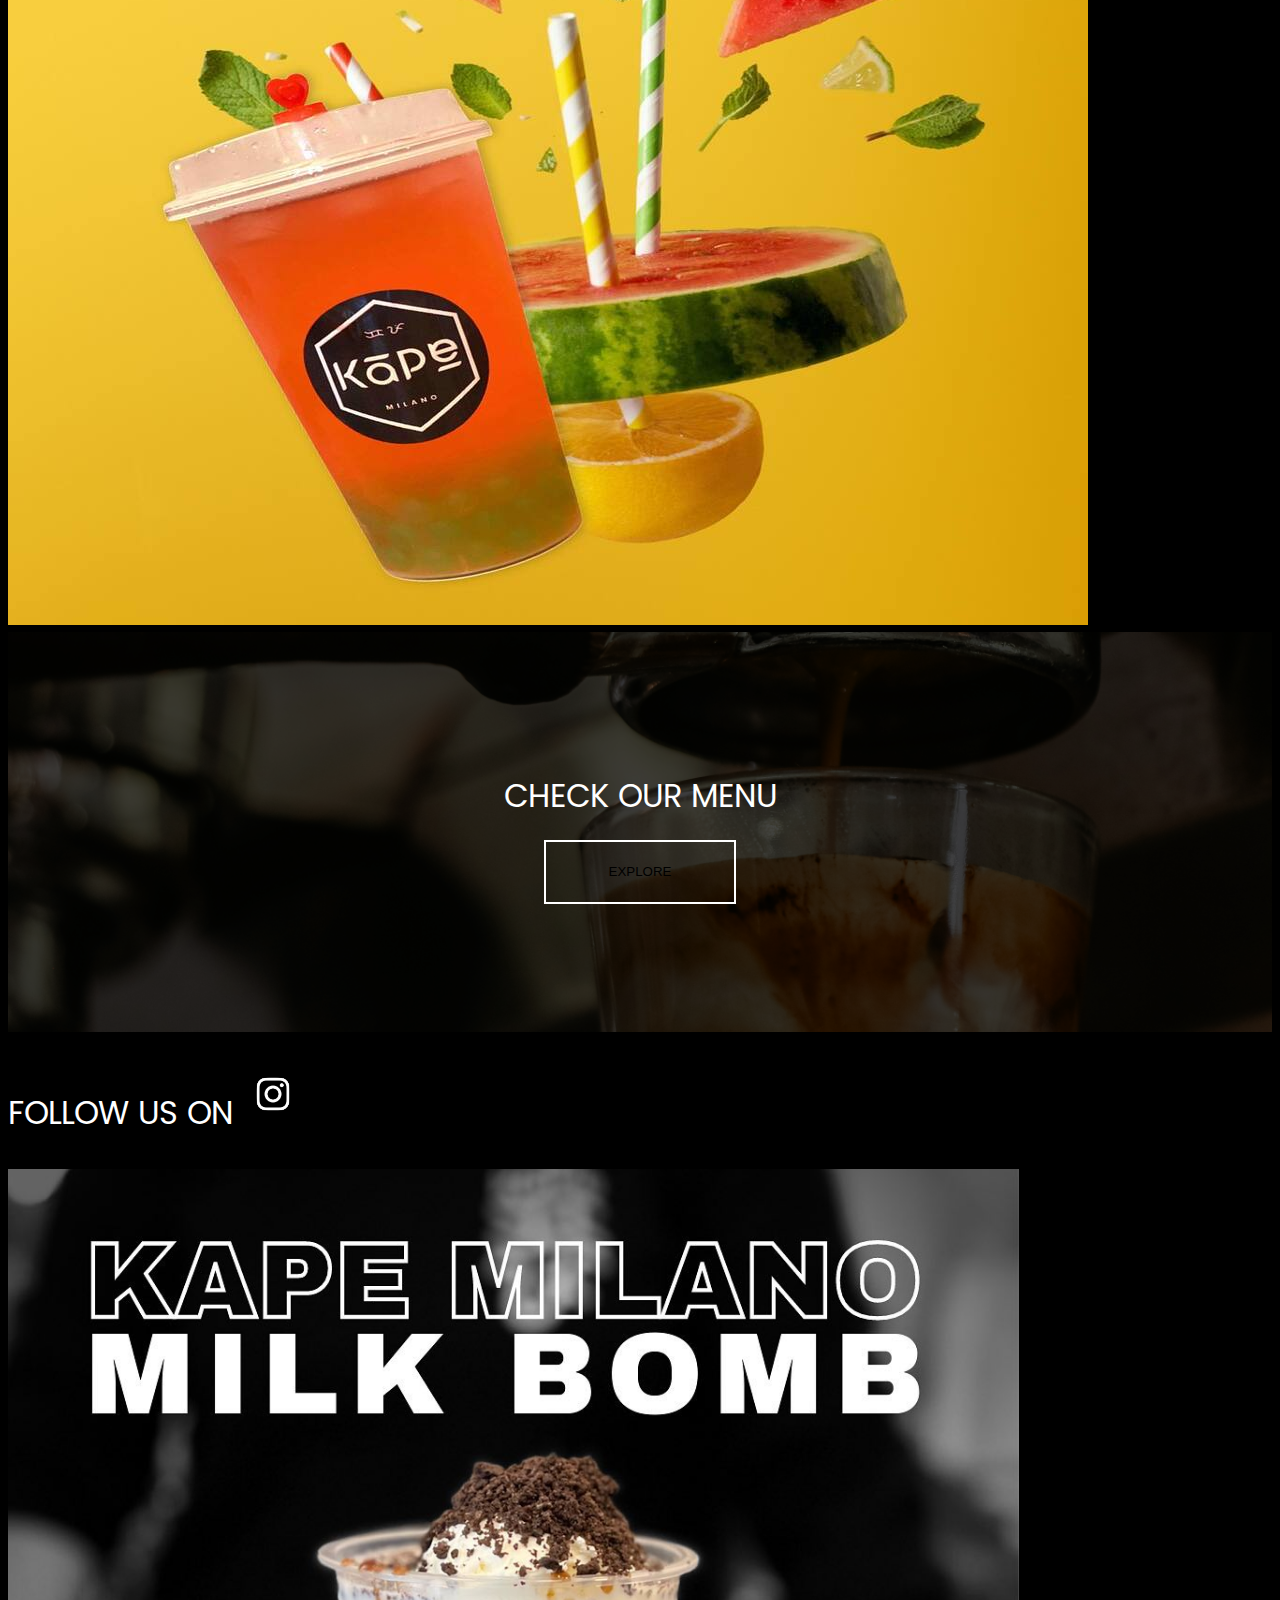
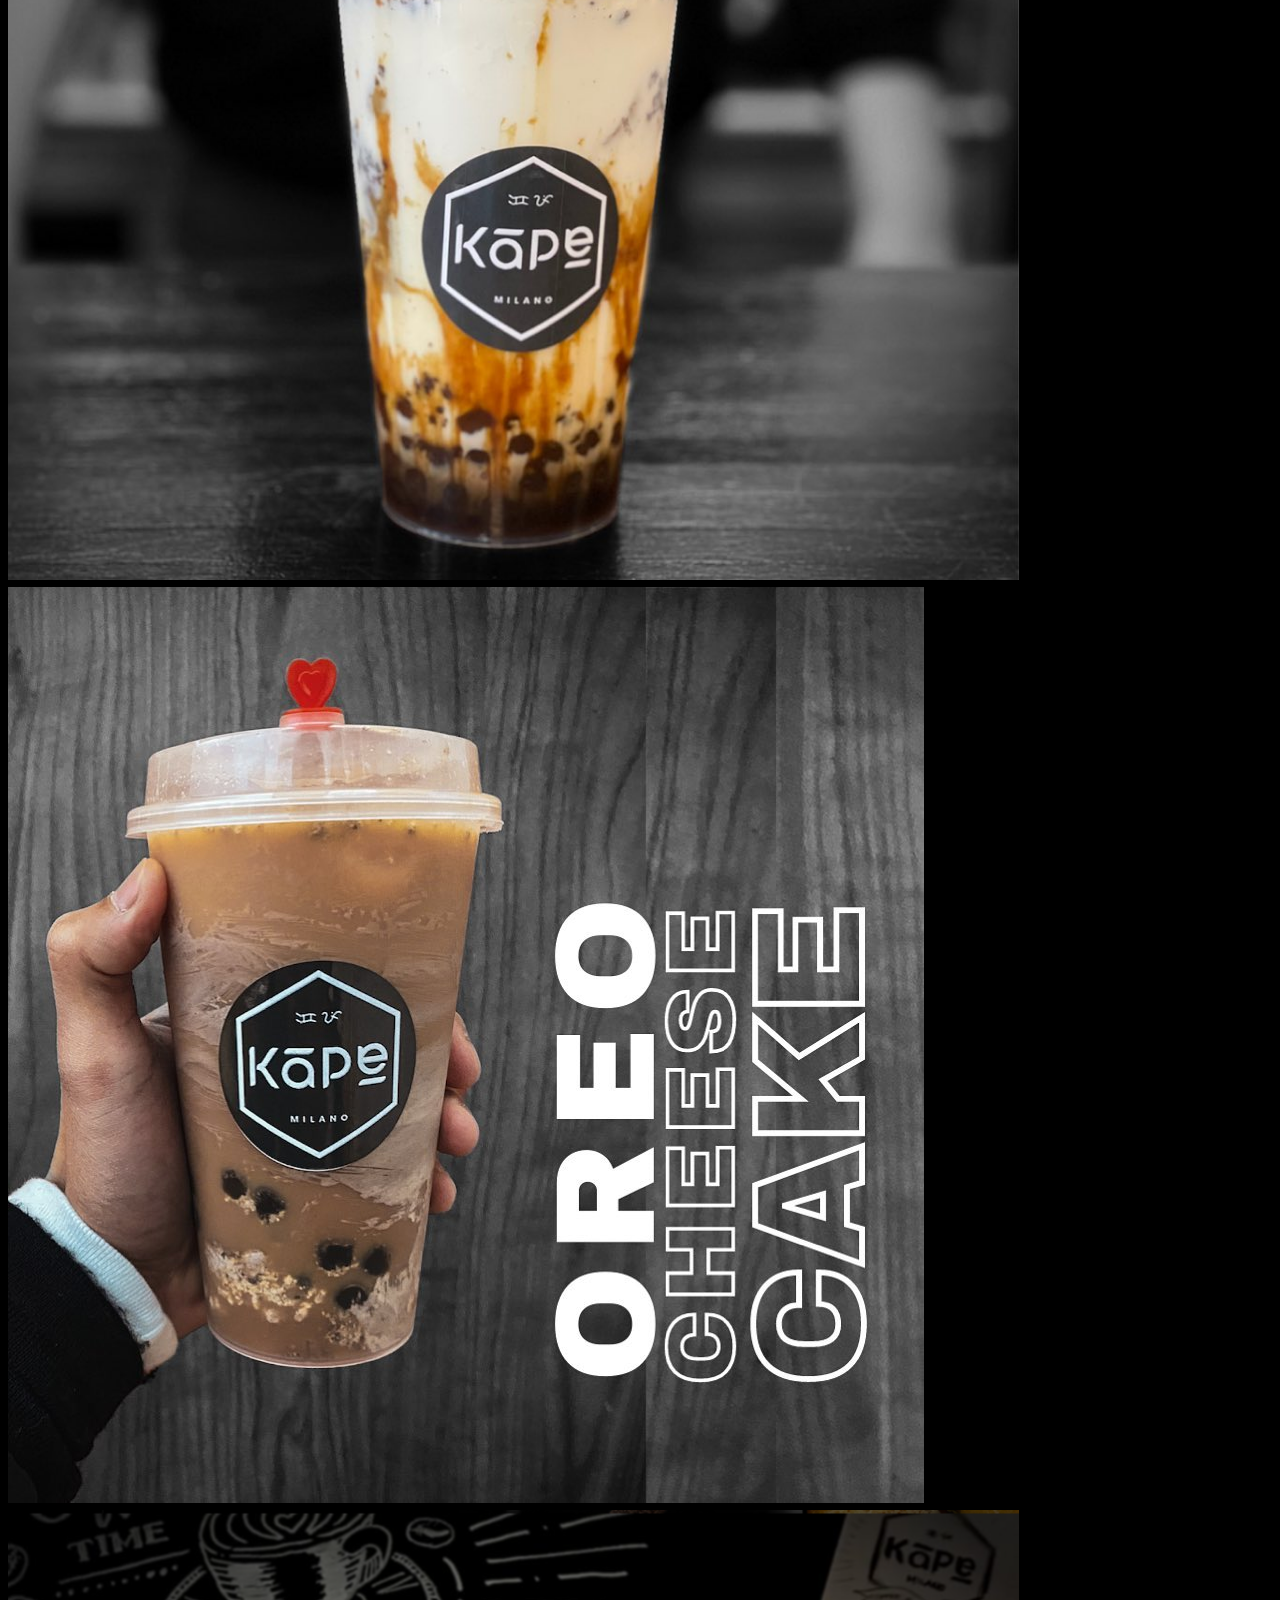
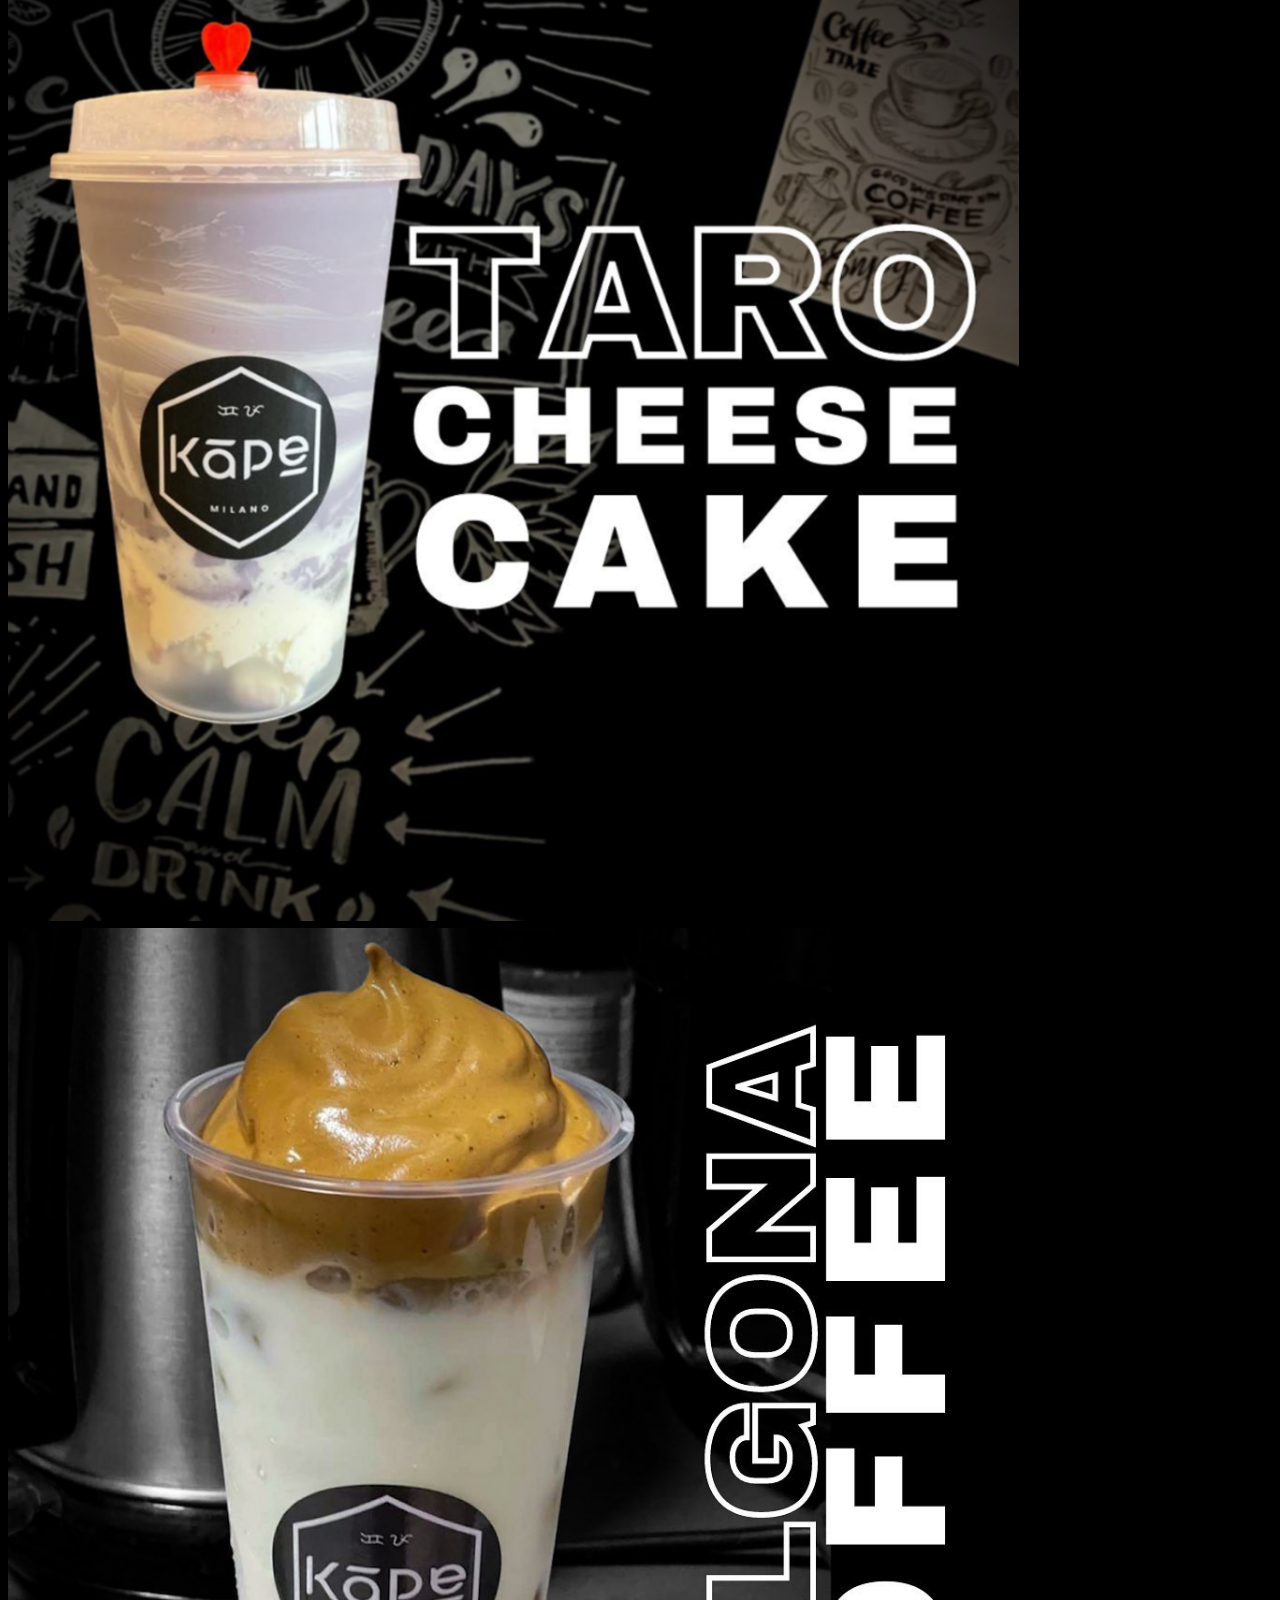
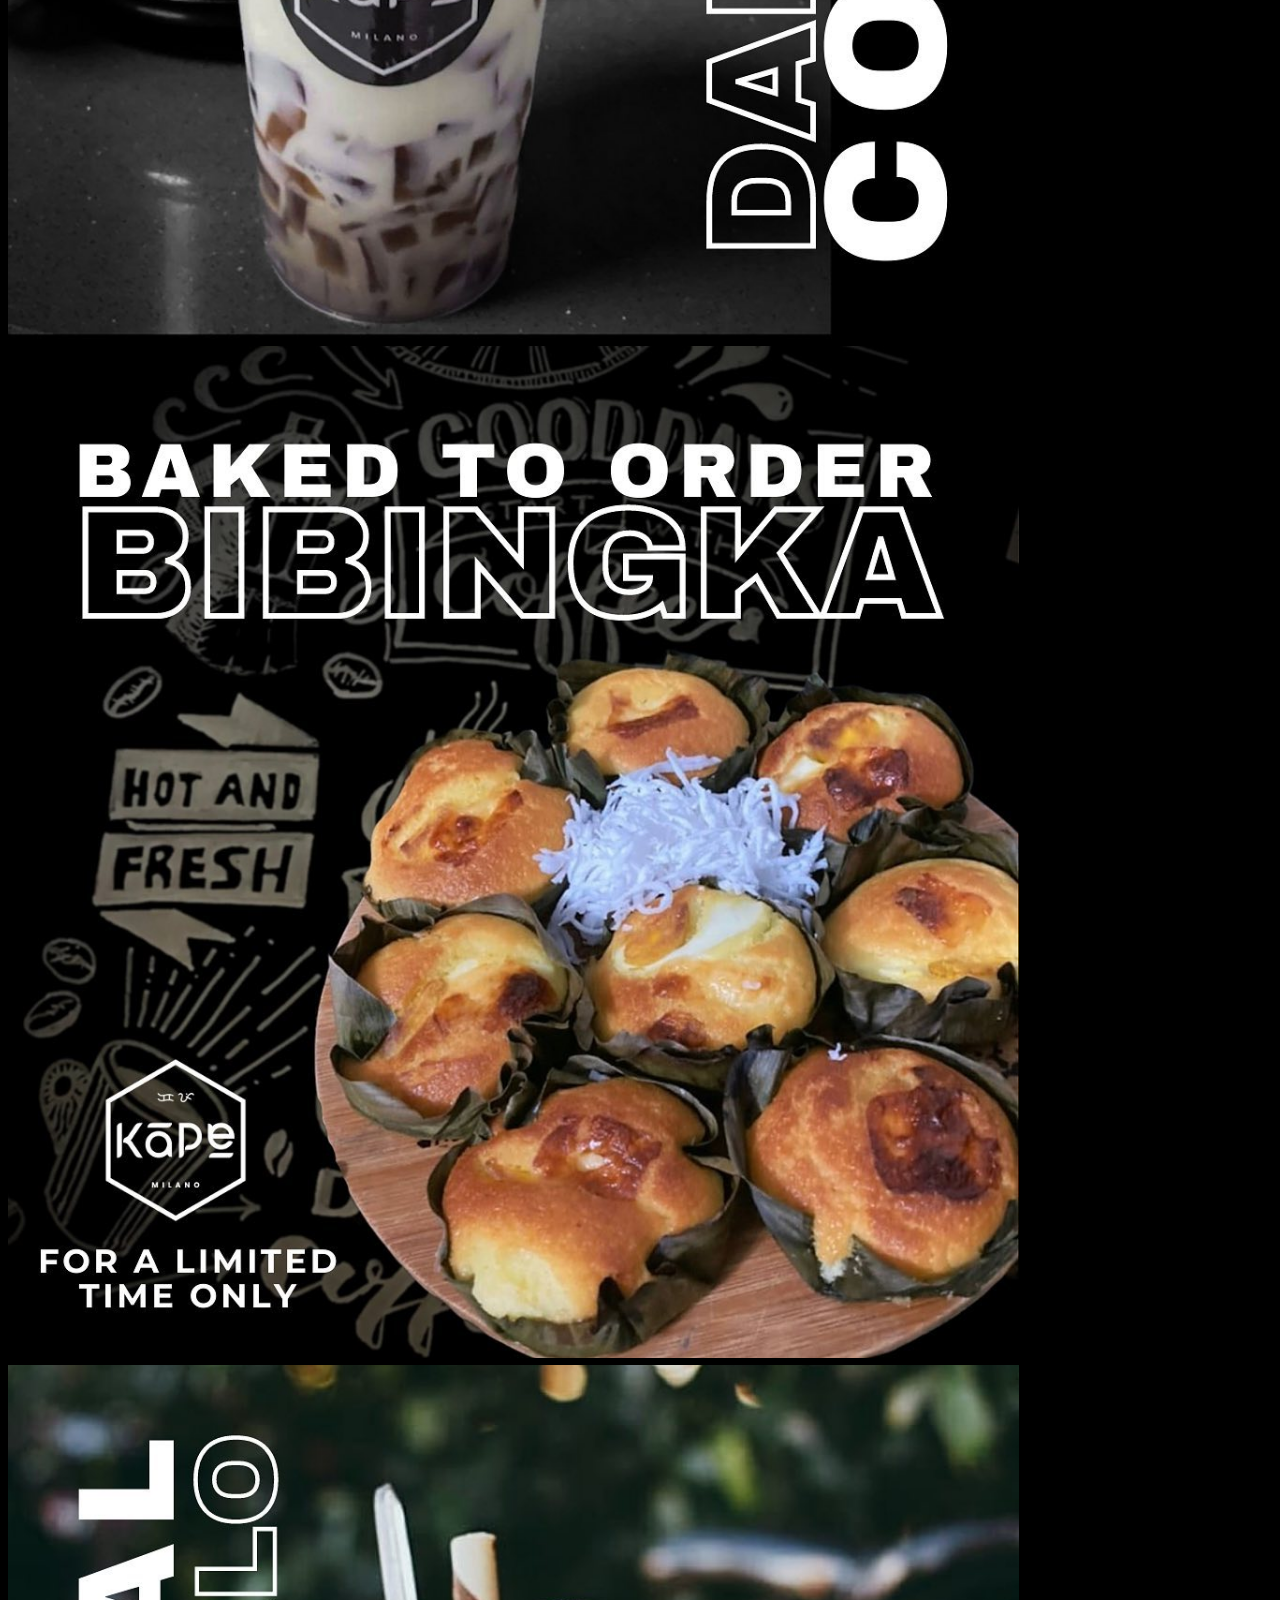
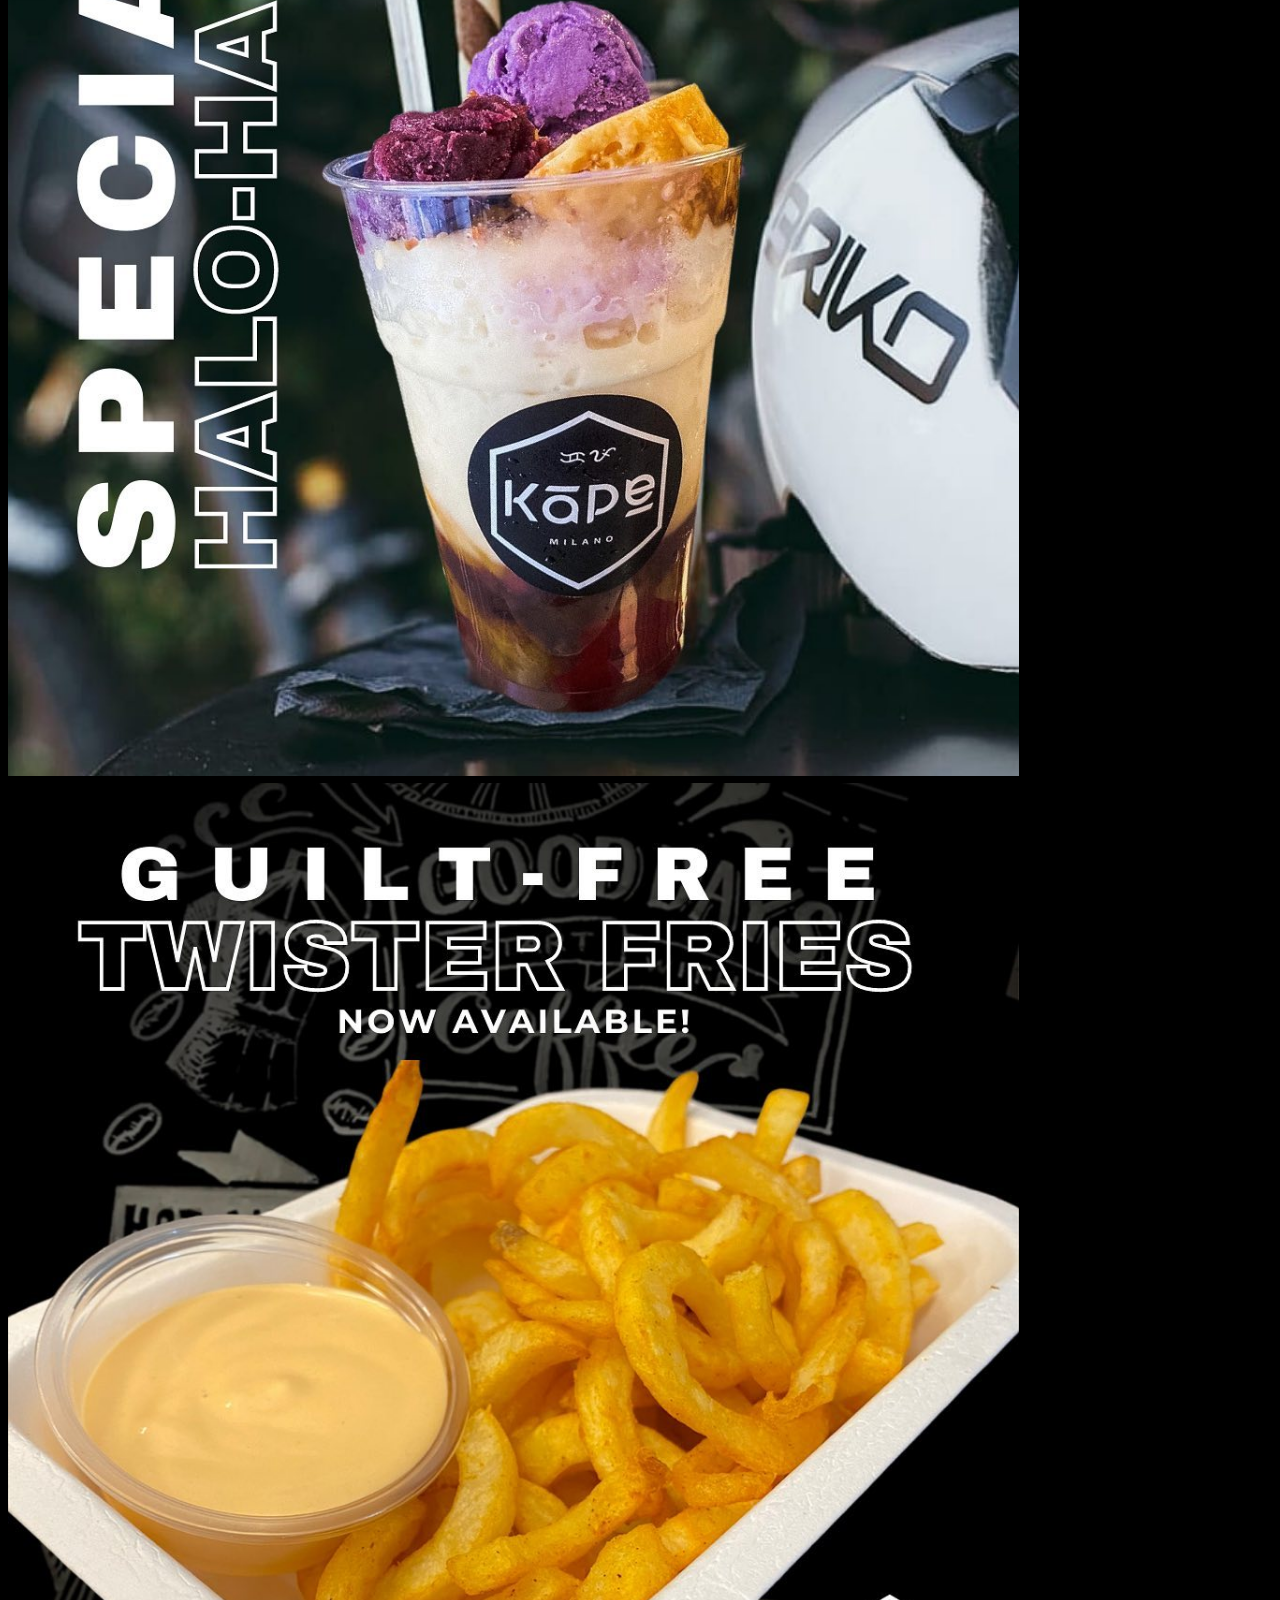
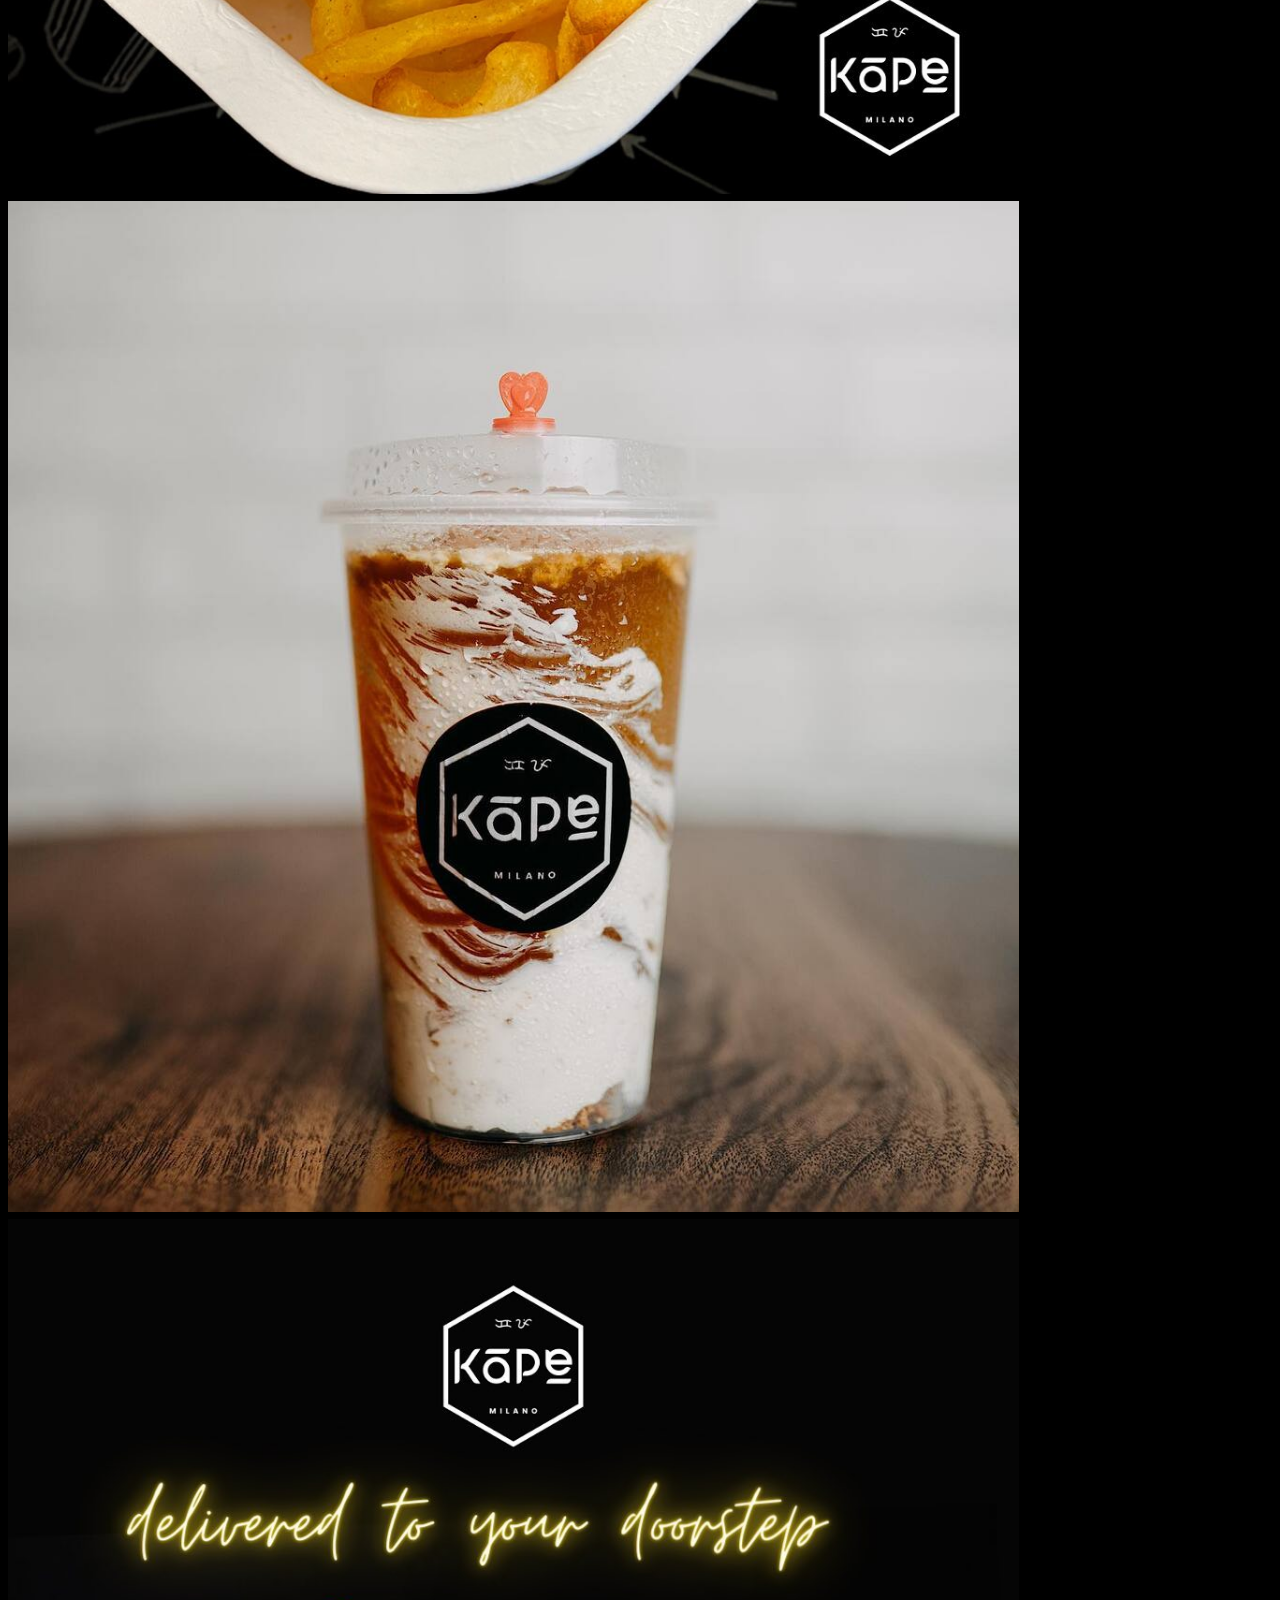
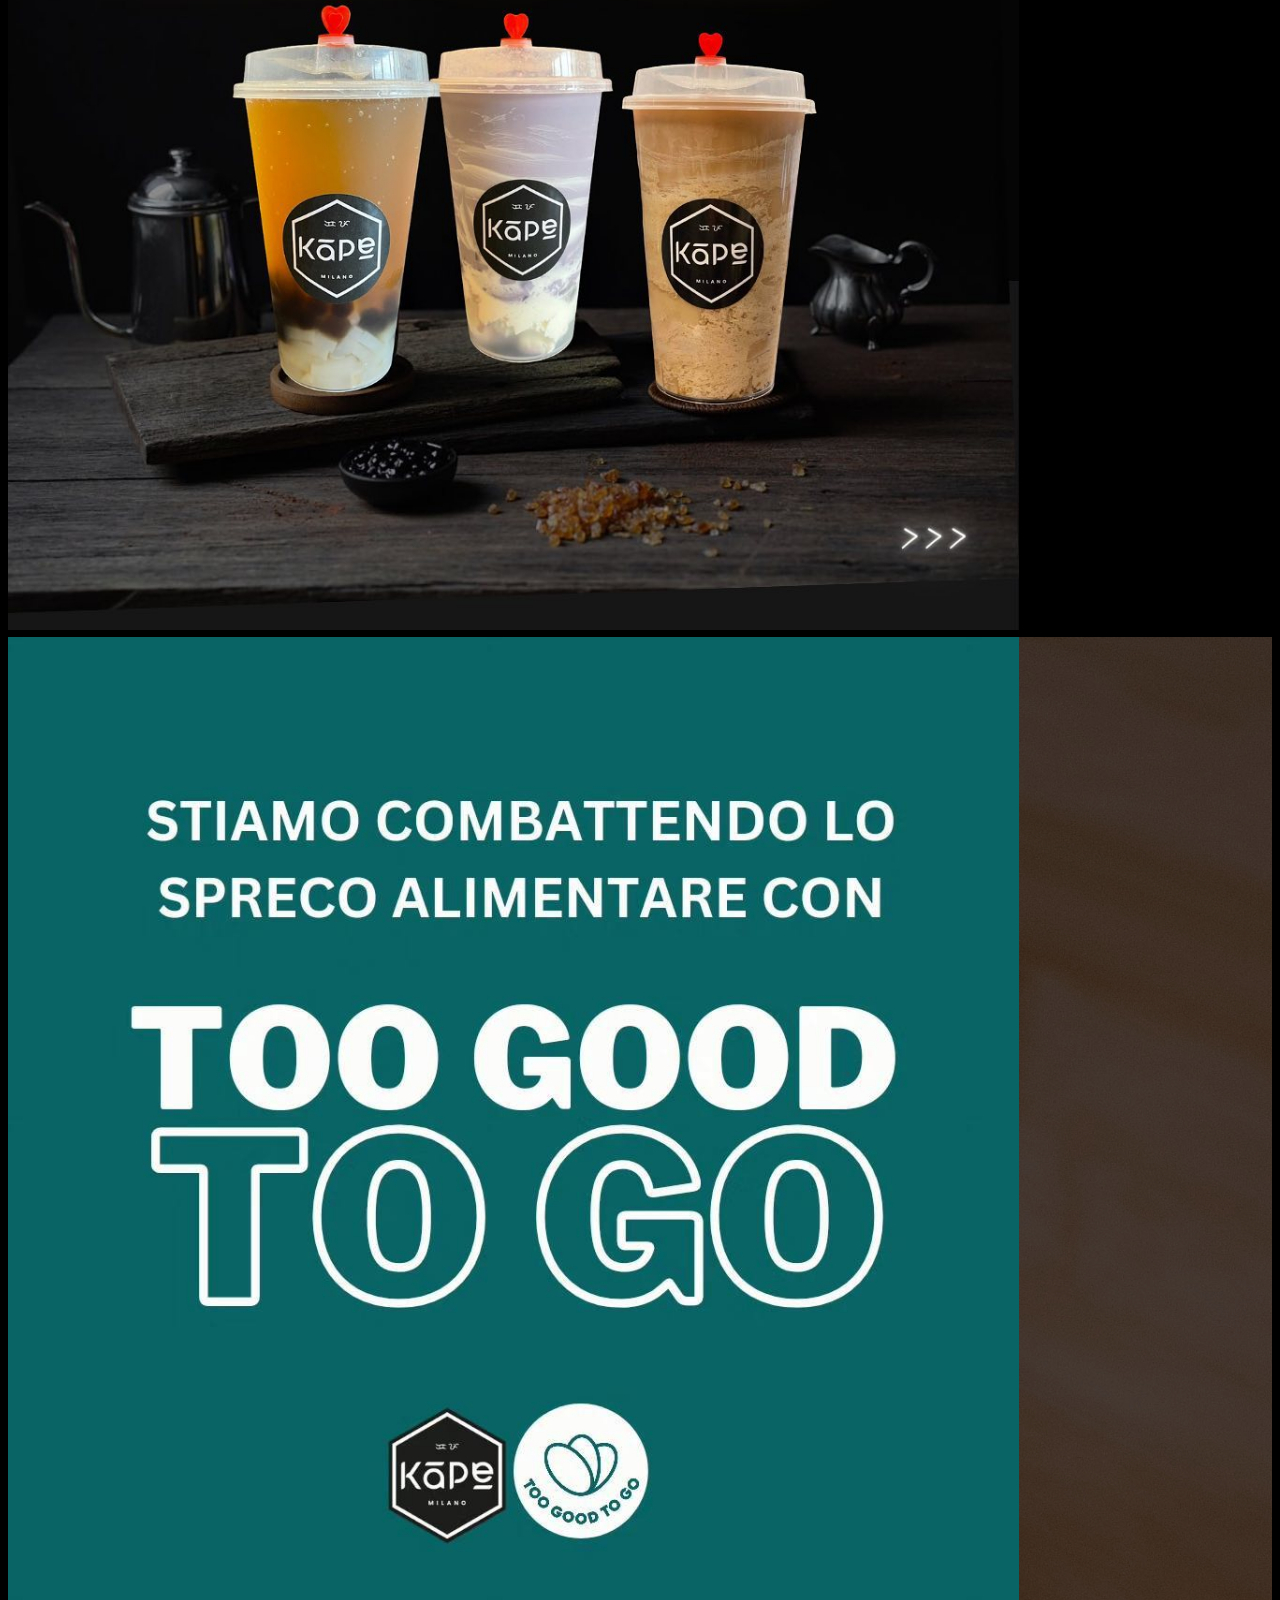
<file: home.html>
<!DOCTYPE html>
<html lang="en">
<head>
    <meta charset="UTF-8">
    <!-- Bootstrap -->
    <link href="https://cdn.jsdelivr.net/npm/bootstrap@5.0.2/dist/css/bootstrap.min.css" rel="stylesheet" integrity="sha384-EVSTQN3/azprG1Anm3QDgpJLIm9Nao0Yz1ztcQTwFspd3yD65VohhpuuCOmLASjC" crossorigin="anonymous">
    <meta name="viewport" content="width=device-width, initial-scale=1, shrink-to-fit=no">
    <link rel="icon" href="assets/img/logo.jpg" type="image/x-icon">
    <!-- Google Font -->
    <link rel="preconnect" href="https://fonts.googleapis.com">
    <link rel="preconnect" href="https://fonts.gstatic.com" crossorigin>
    <link href="https://fonts.googleapis.com/css2?family=Poppins:ital,wght@0,100;0,200;0,300;0,400;0,500;0,600;0,700;0,800;0,900;1,100;1,200;1,300;1,400;1,500;1,600;1,700;1,800;1,900&display=swap" rel="stylesheet">  
    <link rel="stylesheet" href="css/styles.css">
    <script src="js/script.js"></script>
    <title>KAPE</title>
</head>
<body>
    <!-- Header Section 1 -->
    <header class="header-home">
        <!-- Navbar-->
        <div id="navbar-placeholder"></div>
        <!-- Hero Section -->
        <section class="hero">
            <div class="d-flex flex-column justify-content-center align-items-center text-center color-text">
                <img src="assets/img/image-removebg-preview.png" class="img-fluid mb-3">
            </div>
        </section>
    </header>

    <!-- Carousel -->
    <div class="container-fluid py-5" style="background-color: black;">
        <div class="container">
            <div class="row align-items-center justify-content-center">
                <!-- Left column -->
                <div class="col-12 col-lg-6 text-center color-text text-lg-start d-flex flex-column align-items-center align-items-lg-start">
                    <h1 class="display-4 fw-bold"> Kape Milano </h1>
                    <p>1960s with the release of Letraset sheets containing Lorem Ipsum,<br> and more recently with desktop publishing software like Aldus <br>PageMaker including versions of Lorem Ipsum.</p>
                </div>
                <!-- Right column -->
                <div class="col-12 col-lg-6 mt-4 mt-lg-0">
                    <div id="carouselExampleIndicators" class="carousel slide" data-bs-ride="carousel">
                        <div class="carousel-indicators">
                            <button type="button" data-bs-target="#carouselExampleIndicators" data-bs-slide-to="0" class="active" aria-current="true" aria-label="Slide 1"></button>
                            <button type="button" data-bs-target="#carouselExampleIndicators" data-bs-slide-to="1" aria-label="Slide 2"></button>
                            <button type="button" data-bs-target="#carouselExampleIndicators" data-bs-slide-to="2" aria-label="Slide 3"></button>
                            <button type="button" data-bs-target="#carouselExampleIndicators" data-bs-slide-to="3" aria-label="Slide 4"></button>
                          </div>
                        <div class="carousel-inner">
                            <div class="carousel-item active" data-bs-interval="2200">
                                <img src="assets/img/3bbtea.jpg" class="d-block w-100" alt="...">
                            </div>
                            <div class="carousel-item" data-bs-interval="2200">
                                <img src="assets/img/bbtea.jpg" class="d-block w-100" alt="...">
                            </div>
                            <div class="carousel-item" data-bs-interval="2200">
                                <img src="assets/img/fruitbtea.jpg" class="d-block w-100" alt="...">
                            </div>
                            <div class="carousel-item" data-bs-interval="2200">
                                <img src="assets/img/watermelonbbtea.jpg" class="d-block w-100" alt="...">
                            </div>
                        </div>
                    </div>
                </div>
            </div>
        </div>
    </div>

    <!-- Header Section 2 -->
    <section class="hero-two">
        <div class="container">
            <div class="content">
                <p class="text-center font-weight-bold" style="color: white; font-size: 2rem;">CHECK OUR MENU</p>
                <button onclick="goToMenu()" class="btn btn-primary hero2-btn"> EXPLORE </button>
            </div>
        </div>
    </section>

    <!-- Follow Us -->
    <section>
        <div class="container-fluid ctr-follow-us mb-5 py-5" >
            <p class="text-center font-weight-bold" style="color: white; font-size: 2rem;"> FOLLOW US ON<img width="80rem" src="assets/img/instagram.png"> </p>
            <div class="row justify-content-center" >
                <div class="col-md-3 mb-3 d-flex justify-content-center align-items-center">
                    <img src="assets/img/milkbomb.jpg" class="img-fluid small-device-image" alt="Image 1">
                </div>
                <div class="col-md-3 mb-3 d-flex justify-content-center align-items-center">
                    <img src="assets/img/oreo.jpg" class="img-fluid small-device-image" alt="Image 2">
                </div>
                <div class="col-md-3 mb-3 d-flex justify-content-center align-items-center">
                    <img src="assets/img/taro.png" class="img-fluid small-device-image" alt="Image 3">
                </div>
            </div>
            <div class="row justify-content-center">
                <div class="col-md-3 mb-3 d-flex justify-content-center align-items-center">
                    <img src="assets/img/dalgona.jpg" class="img-fluid small-device-image" alt="Image 4">
                </div>
                <div class="col-md-3 mb-3 d-flex justify-content-center align-items-center">
                    <img src="assets/img/bibingka.jpg" class="img-fluid small-device-image" alt="Image 5">
                </div>
                <div class="col-md-3 mb-3 d-flex justify-content-center align-items-center">
                    <img src="assets/img/halohalo.jpg" class="img-fluid small-device-image" alt="Image 6">
                </div>
            </div>
            <div class="row justify-content-center">
                <div class="col-md-3 mb-3 d-flex justify-content-center align-items-center">
                    <img src="assets/img/fries.jpg" class="img-fluid small-device-image" alt="Image 7">
                </div>
                <div class="col-md-3 mb-3 d-flex justify-content-center align-items-center">
                    <img src="assets/img/bbtea.jpg" class="img-fluid small-device-image" alt="Image 8">
                </div>
                <div class="col-md-3 mb-3 d-flex justify-content-center align-items-center">
                    <img src="assets/img/3bbtea.jpg" class="img-fluid small-device-image" alt="Image 9">
                </div>
            </div>
        </div>
    </section>

     <!-- Hero Section 3 -->
     <section class="hero-three ">
        <div class="container">
            <div class="row justify-content-center py-5">
                <div class="col-md-3 mt-3 mb-3 d-flex justify-content-center align-items-center d-flex justify-content-center align-items-center">
                    <img src="assets/img/toogoodtogo.jpg" class="img-fluid small-device-image" alt="Image 1">
                </div>
                <div class="col-md-3 mt-3 mb-3 d-flex justify-content-center align-items-center">
                    <img src="assets/img/justeat.jpg" class="img-fluid small-device-image" alt="Image 2">
                </div>
            </div>
        </div>
    </section>


    <!-- Footer -->
    <div id="footer-placeholder">
  
    <!-- Bootstrap Script -->
    <script src="https://cdn.jsdelivr.net/npm/bootstrap@5.0.2/dist/js/bootstrap.bundle.min.js" integrity="sha384-MrcW6ZMFYlzcLA8Nl+NtUVF0sA7MsXsP1UyJoMp4YLEuNSfAP+JcXn/tWtIaxVXM" crossorigin="anonymous"></script>
</body>
</html>
</file>
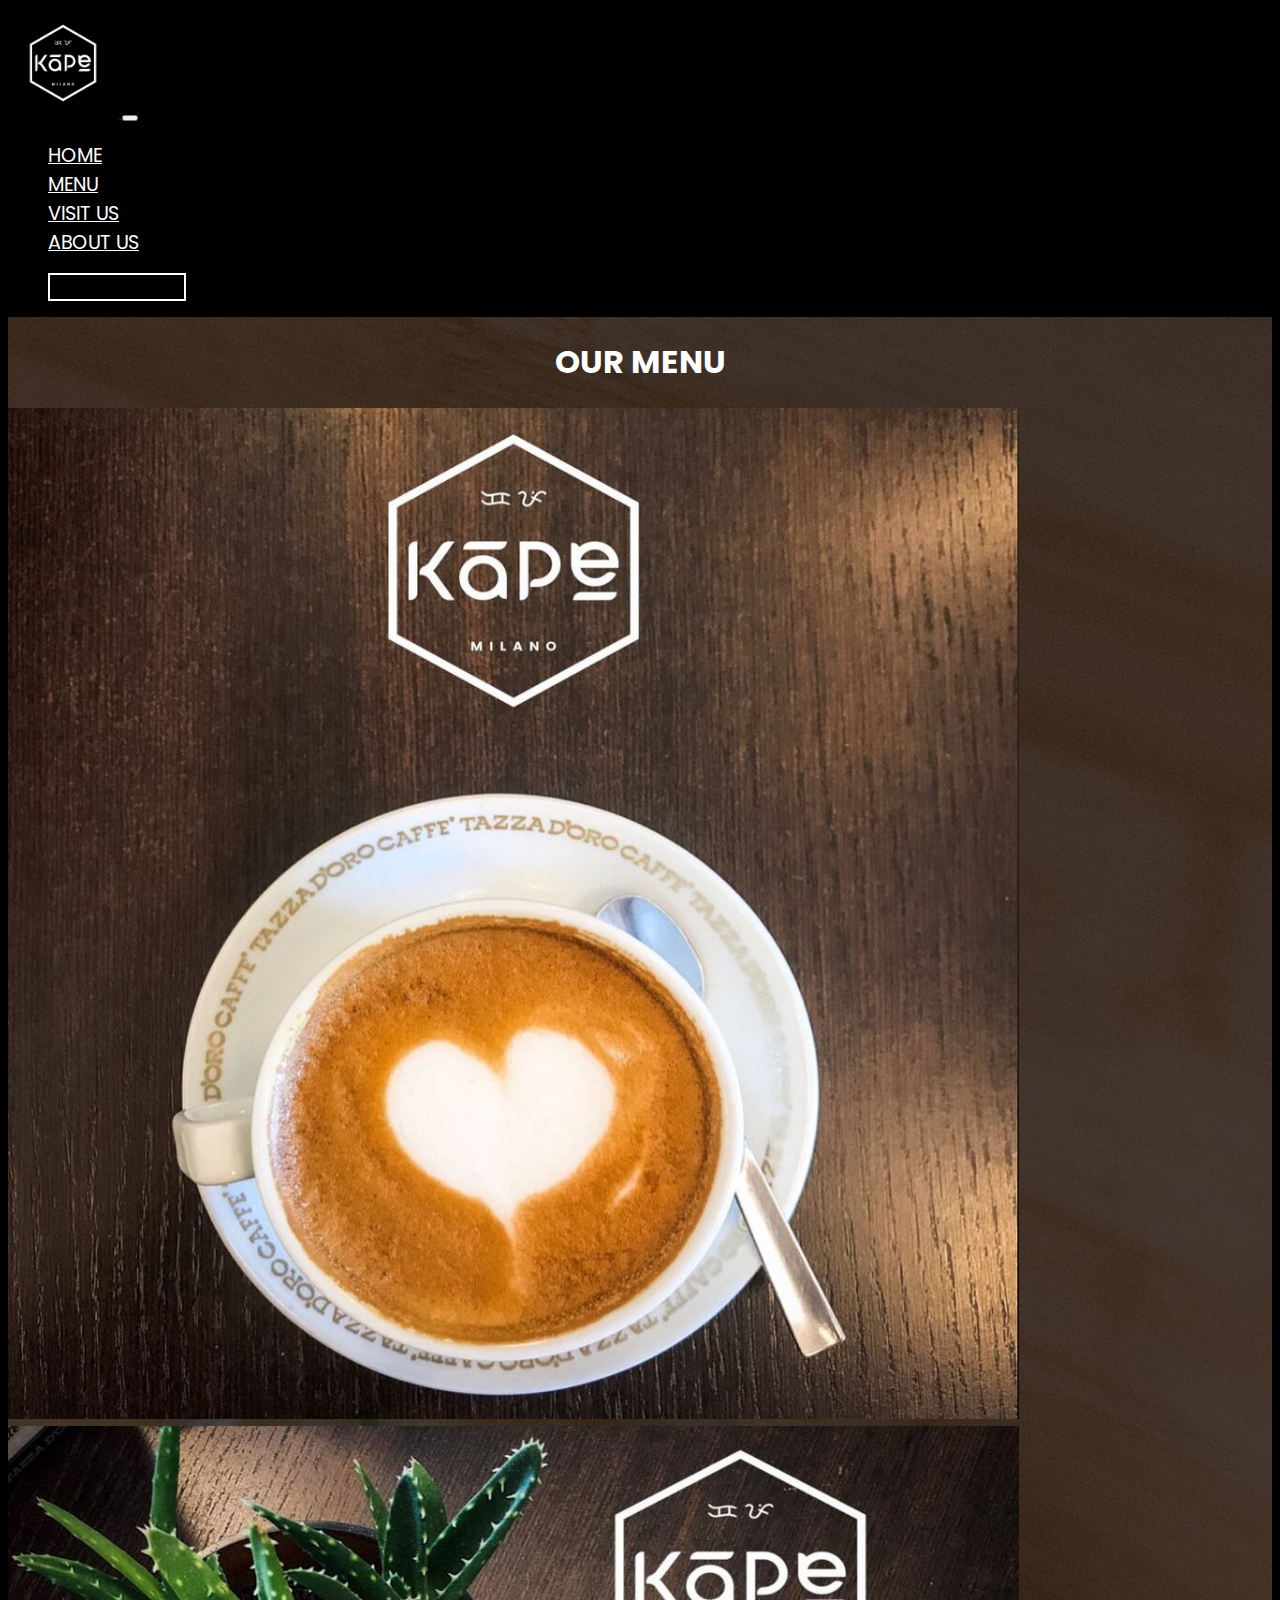
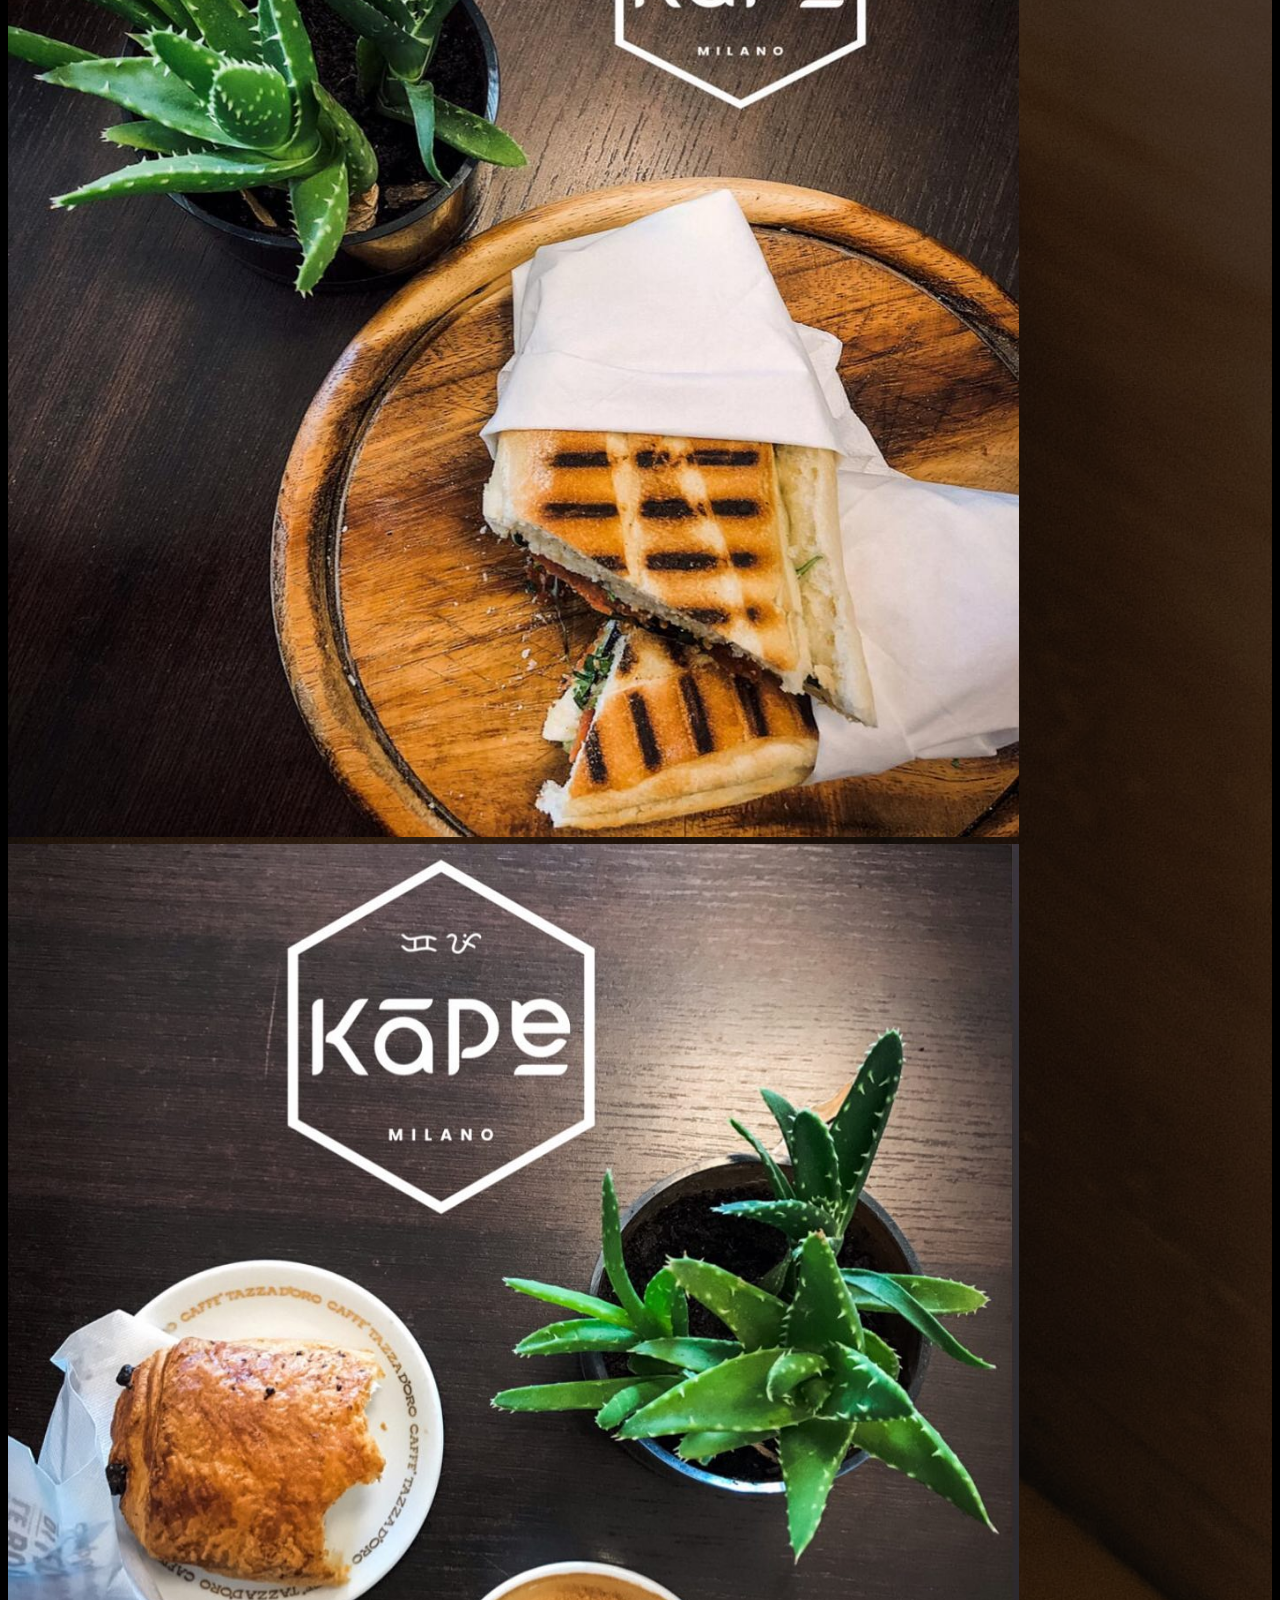
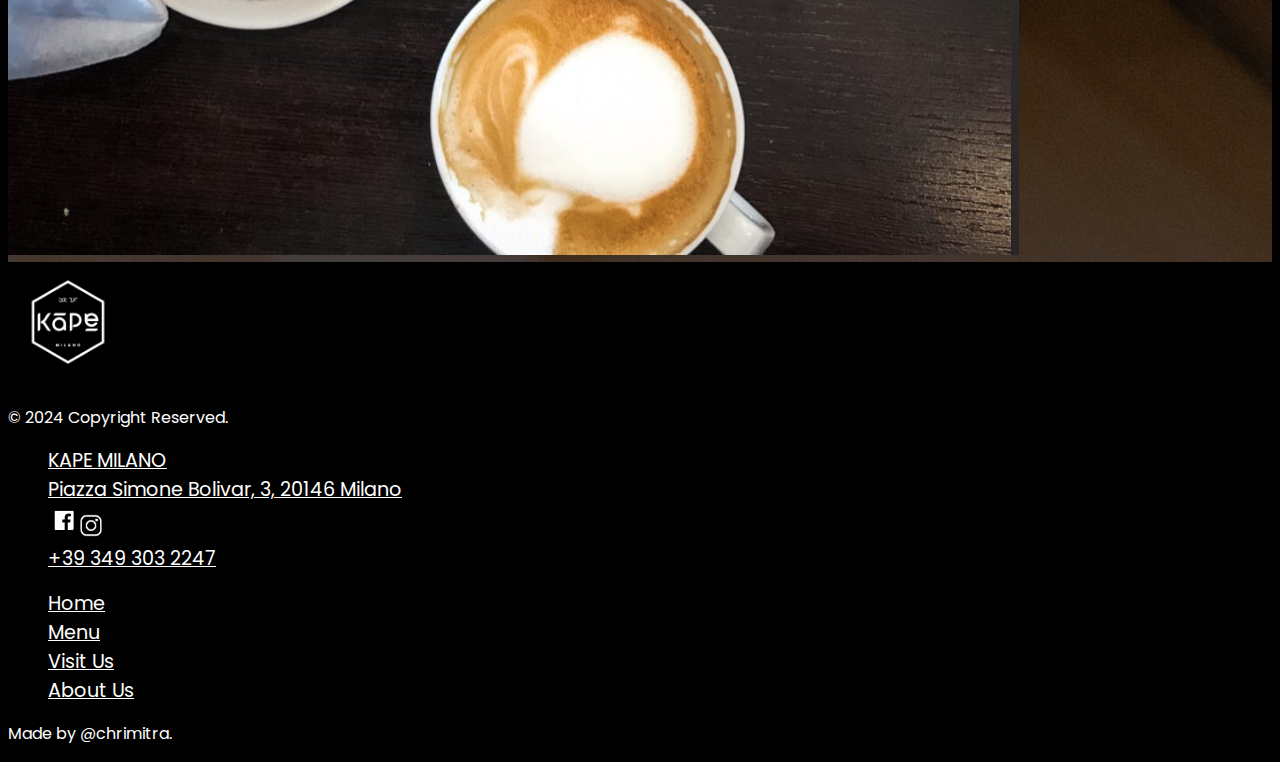
<file: menu.html>
<!DOCTYPE html>
<html lang="en">
<head>
    <meta charset="UTF-8">
    <!-- Bootstrap -->
    <link href="https://cdn.jsdelivr.net/npm/bootstrap@5.0.2/dist/css/bootstrap.min.css" rel="stylesheet" integrity="sha384-EVSTQN3/azprG1Anm3QDgpJLIm9Nao0Yz1ztcQTwFspd3yD65VohhpuuCOmLASjC" crossorigin="anonymous">
    <meta name="viewport" content="width=device-width, initial-scale=1.0">
    <!-- Google Font -->
    <link rel="preconnect" href="https://fonts.googleapis.com">
    <link rel="preconnect" href="https://fonts.gstatic.com" crossorigin>
    <link href="https://fonts.googleapis.com/css2?family=Poppins:ital,wght@0,100;0,200;0,300;0,400;0,500;0,600;0,700;0,800;0,900;1,100;1,200;1,300;1,400;1,500;1,600;1,700;1,800;1,900&display=swap" rel="stylesheet">  
    <script src="js/script.js"></script>
    <link rel="stylesheet" href="css/styles.css">
    <title>Menu</title>
</head>
<body>
    <header>
        <!-- Navbar-->
        <div id="navbar-placeholder"></div>

        <!-- Menu -->
        <section class="hero-three">

            <div class="container-fluid content ">
                <h1 class="mt-5" style="color: white"> OUR MENU </h1>
            </div>
     
            <div class="container">
           
                <div class="row justify-content-center py-5">
                    <div class="col-md-3 mt-3 mb-3 d-flex justify-content-center align-items-center d-flex justify-content-center align-items-center">
                        <img onclick="viewCoffeePdf()" src="assets/img/coffe_logo.jpg" class="img-fluid small-device-image" alt="Image 1">
            
                    </div>
                    <div class="col-md-3 mt-3 mb-3 d-flex justify-content-center align-items-center">
                        <img src="assets/img/coffe_free_drinks_logo.jpg" class="img-fluid small-device-image" alt="Image 2">
                    </div>
                    <div class="col-md-3 mt-3 mb-3 d-flex justify-content-center align-items-center">
                        <img src="assets/img/brioche.jpg" class="img-fluid small-device-image" alt="Image 3">
                    </div>
                </div>
            </div>
        </section>
    </header>

    <!-- Footer -->
    <div id="footer-placeholder"></div>

    <!-- Bootstrap Script -->
    <script src="https://cdn.jsdelivr.net/npm/bootstrap@5.0.2/dist/js/bootstrap.bundle.min.js" integrity="sha384-MrcW6ZMFYlzcLA8Nl+NtUVF0sA7MsXsP1UyJoMp4YLEuNSfAP+JcXn/tWtIaxVXM" crossorigin="anonymous"></script>
</body>
</html>
</file>
<file: css/styles.css>
.selector-for-some-widget {
    box-sizing: content-box;
}



body {
    background-color: rgb(0, 0, 0);
    font-family: "Poppins", sans-serif;
}


.hero .d-flex {
    position: relative;
    z-index: 2;
}

.hero {
    position: relative;
    background-color: rgba(0, 0, 0, 0.8); /* Optional: For a darker overlay */
    height: 35rem;
}

.hero::before {
    content: "";
    position: absolute;
    top: 0;
    left: 0;
    width: 100%;
    height: 100%;
    background-image: url('../assets/img/mike-kenneally-TD4DBagg2wE-unsplash.jpg');
    background-size: cover;
    background-position: center;
    background-repeat: no-repeat;
    opacity: 0.3; /* Adjust the opacity value as needed */
    z-index: 1;
}

.navbar {
    background-color: black;
}


.navbar-toggler-icon {
    background-image: url("data:image/svg+xml;charset=utf8,%3Csvg viewBox='0 0 32 32' xmlns='http://www.w3.org/2000/svg'%3E%3Cpath stroke='rgb(255, 255, 255)' stroke-width='2' stroke-linecap='round' stroke-miterlimit='10' d='M4 8h24M4 16h24M4 24h24'/%3E%3C/svg%3E");
}
  
.custom-toggler.navbar-toggler {
    border-color: rgb(255, 255, 255);
} 


.nav-link {
    color: white;
    font-size: 1.2rem;
}

.nav-link:hover {
    color: rgb(105, 105, 105);
    
}

.nav-btn {
    background-color: transparent;
    border: 2px solid white;
}

.color-text {
    color: white;
}


.main {
    background-color: rgb(0, 0, 0);
}

.text-kape {
    background-color: black;
    padding: 1rem;
    color: white;
}

.ctr-follow-us {
   background-color: black;
}


.hero-two {
    position: relative;
    height: 25rem;
    overflow: hidden;
}

.hero-two::before {
    content: "";
    position: absolute;
    top: 0;
    left: 0;
    width: 100%;
    height: 100%;
    background-image: url('../assets/img/rene-porter-jFeLl1b4lG0-unsplash.jpg');
    background-size: cover;
    background-position: center;
    background-repeat: no-repeat;
    opacity: 0.3; /* Adjust the opacity value as needed */
    z-index: 1;
}

.container {
    height: 100%; /* Set height to 100% to make content center vertically */
}

.content {
    position: relative;
    z-index: 2;
    display: flex;
    flex-direction: column;
    justify-content: center;
    align-items: center;
    height: 100%;
    padding: 0 20px; /* Adjust padding as needed */
}

.content p, .content button {
    margin-bottom: 20px; /* Adjust margin as needed */
}


.hero2-btn {
    background-color: transparent;
    border: 2px solid white;
    width: 12rem;
    height: 4rem;
    font-size: 1.2  rem;
}

.hero-three .d-flex {
    position: relative;
    z-index: 2;
}

.hero-three {
    position: relative;
    background-color: rgba(0, 0, 0, 0.8); /* Optional: For a darker overlay */
    max-height: max-content;
}

.hero-three::before {
    content: "";
    position: absolute;
    top: 0;
    left: 0;
    width: 100%;
    height: 100%;
    background-image: url('../assets/img/rosalind-chang-P_wPicZYoPI-unsplash.jpg');
    background-size: cover;
    background-position: center;
    background-repeat: no-repeat;
    opacity: 0.3; /* Adjust the opacity value as needed */
    z-index: 1;
}

.small-device-image {
    max-width: 80%; /* Adjust the percentage as needed */
    height: auto;
}


@media (max-width: 767.98px) { /* For devices less than 768px wide */
    .small-device-image {
        max-width: 70%;
    }
    
    
}


/* Menu Page */
.header-menu {
    background-color: white;
}
</file>
